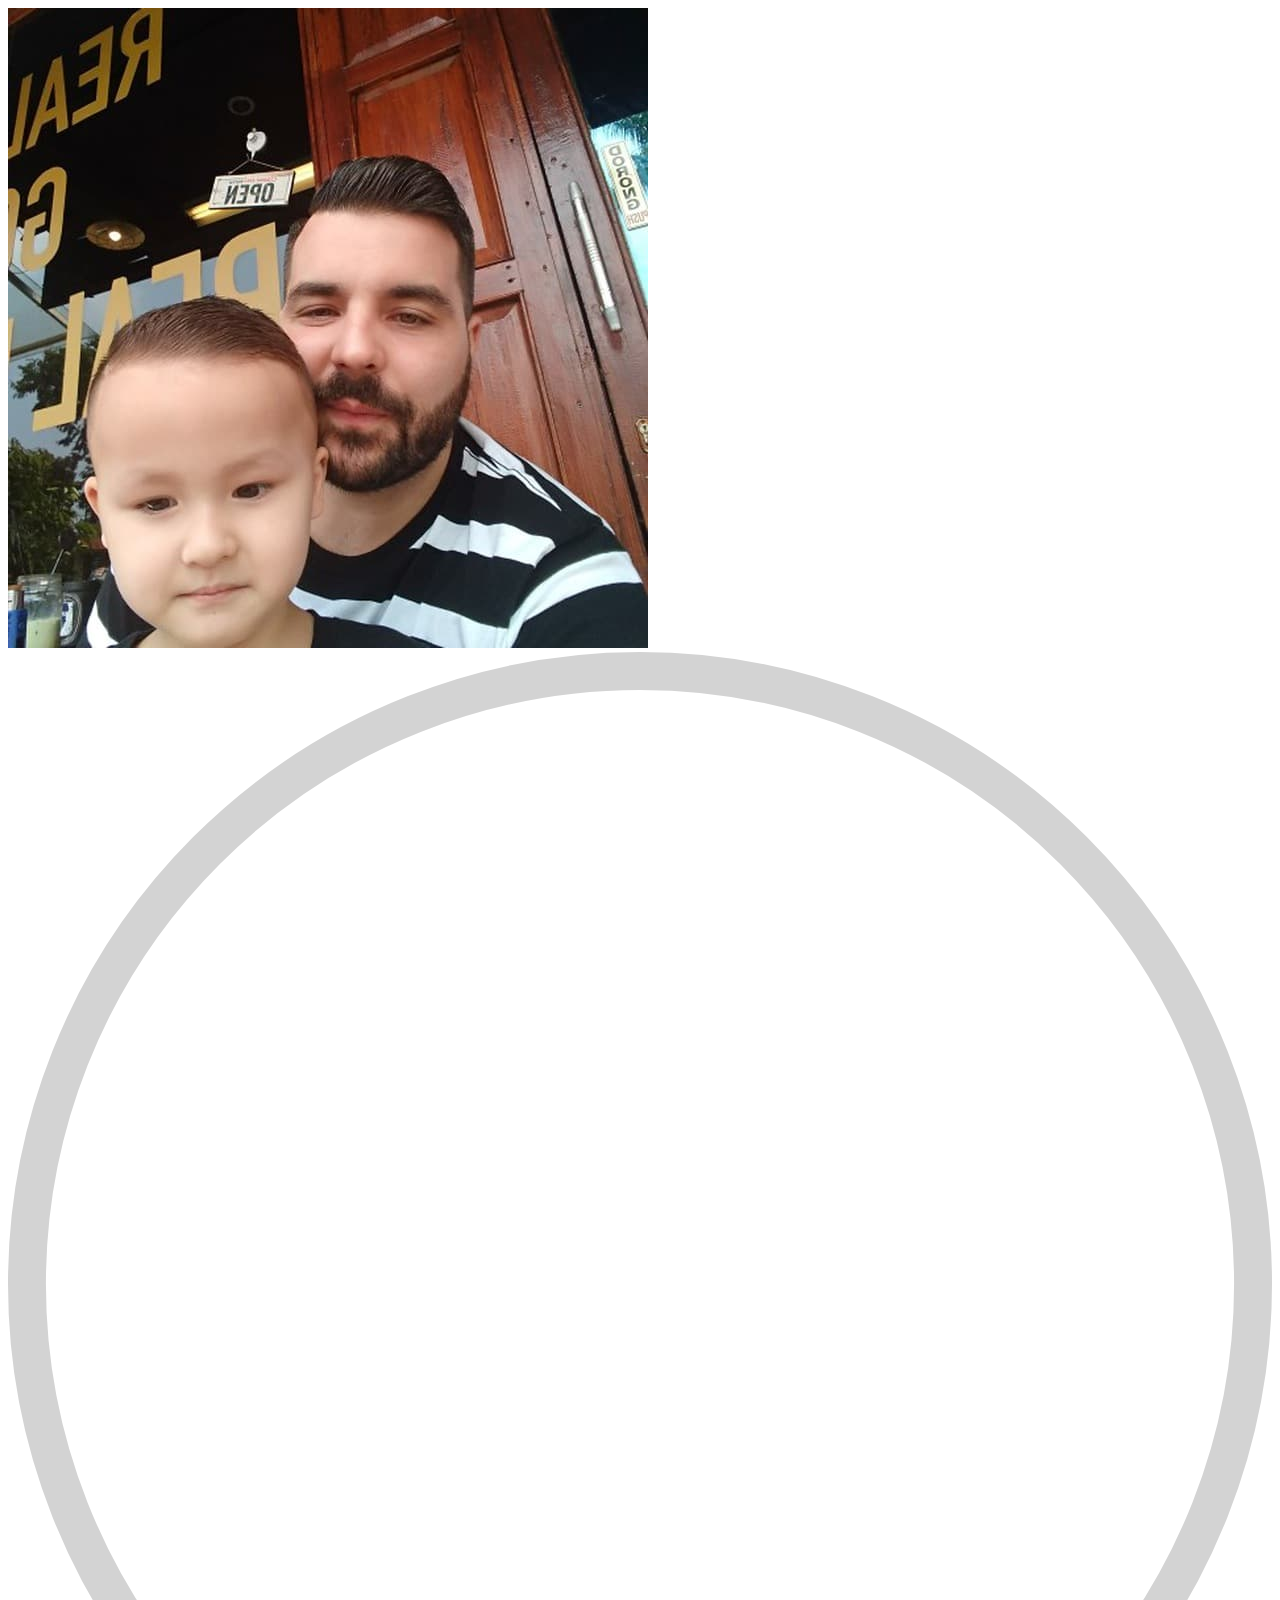
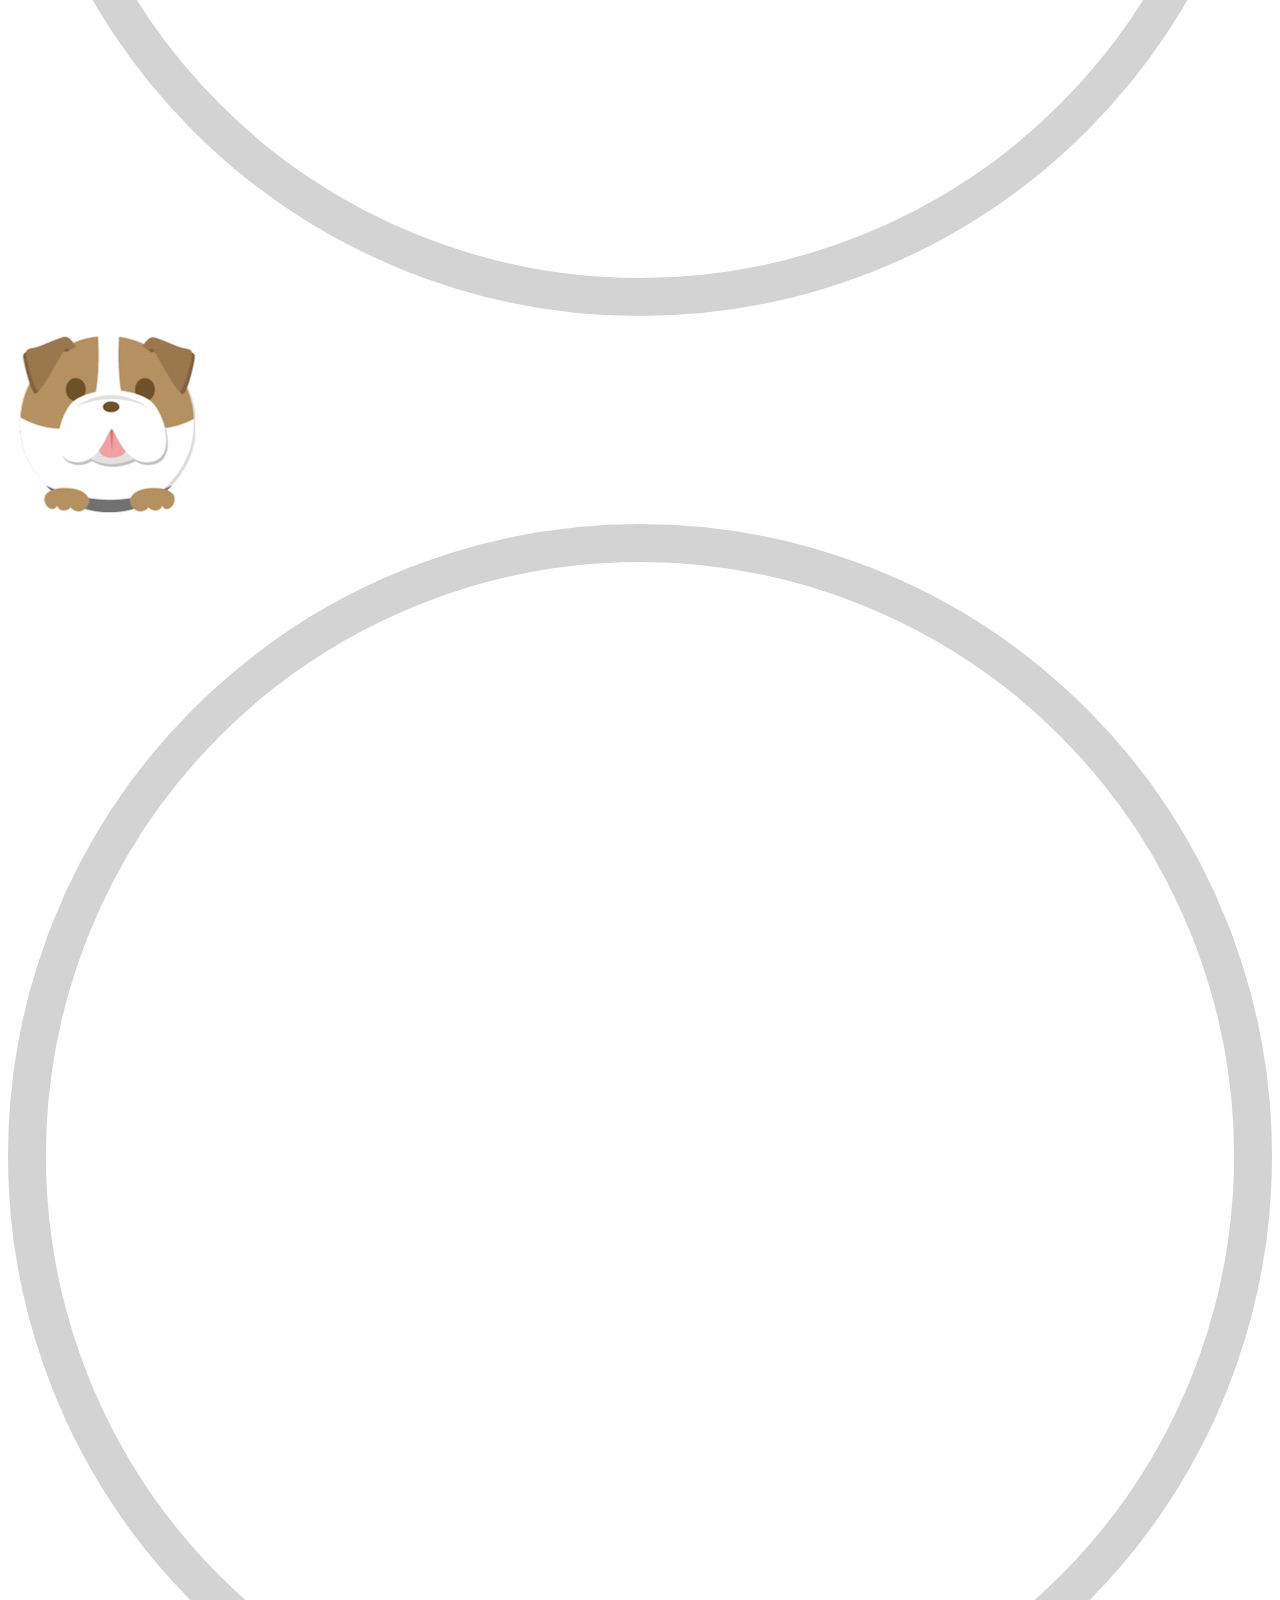
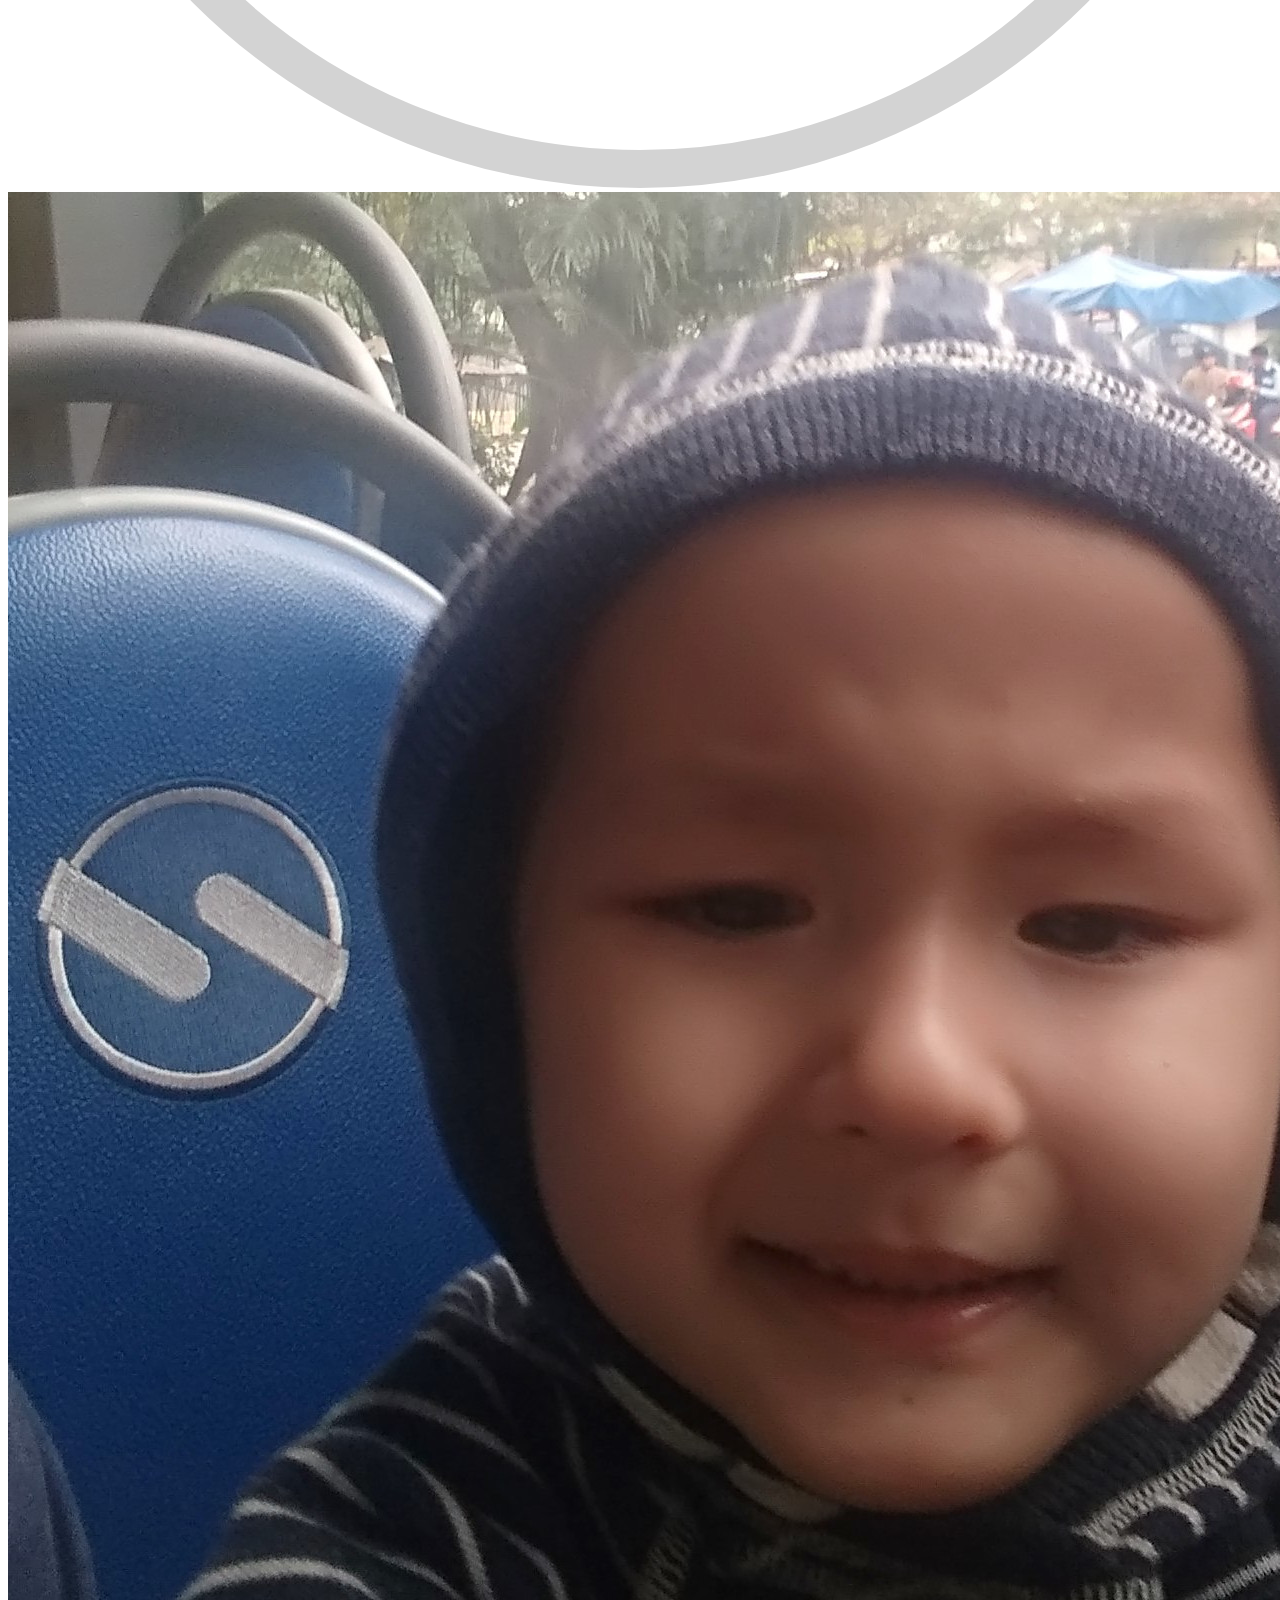
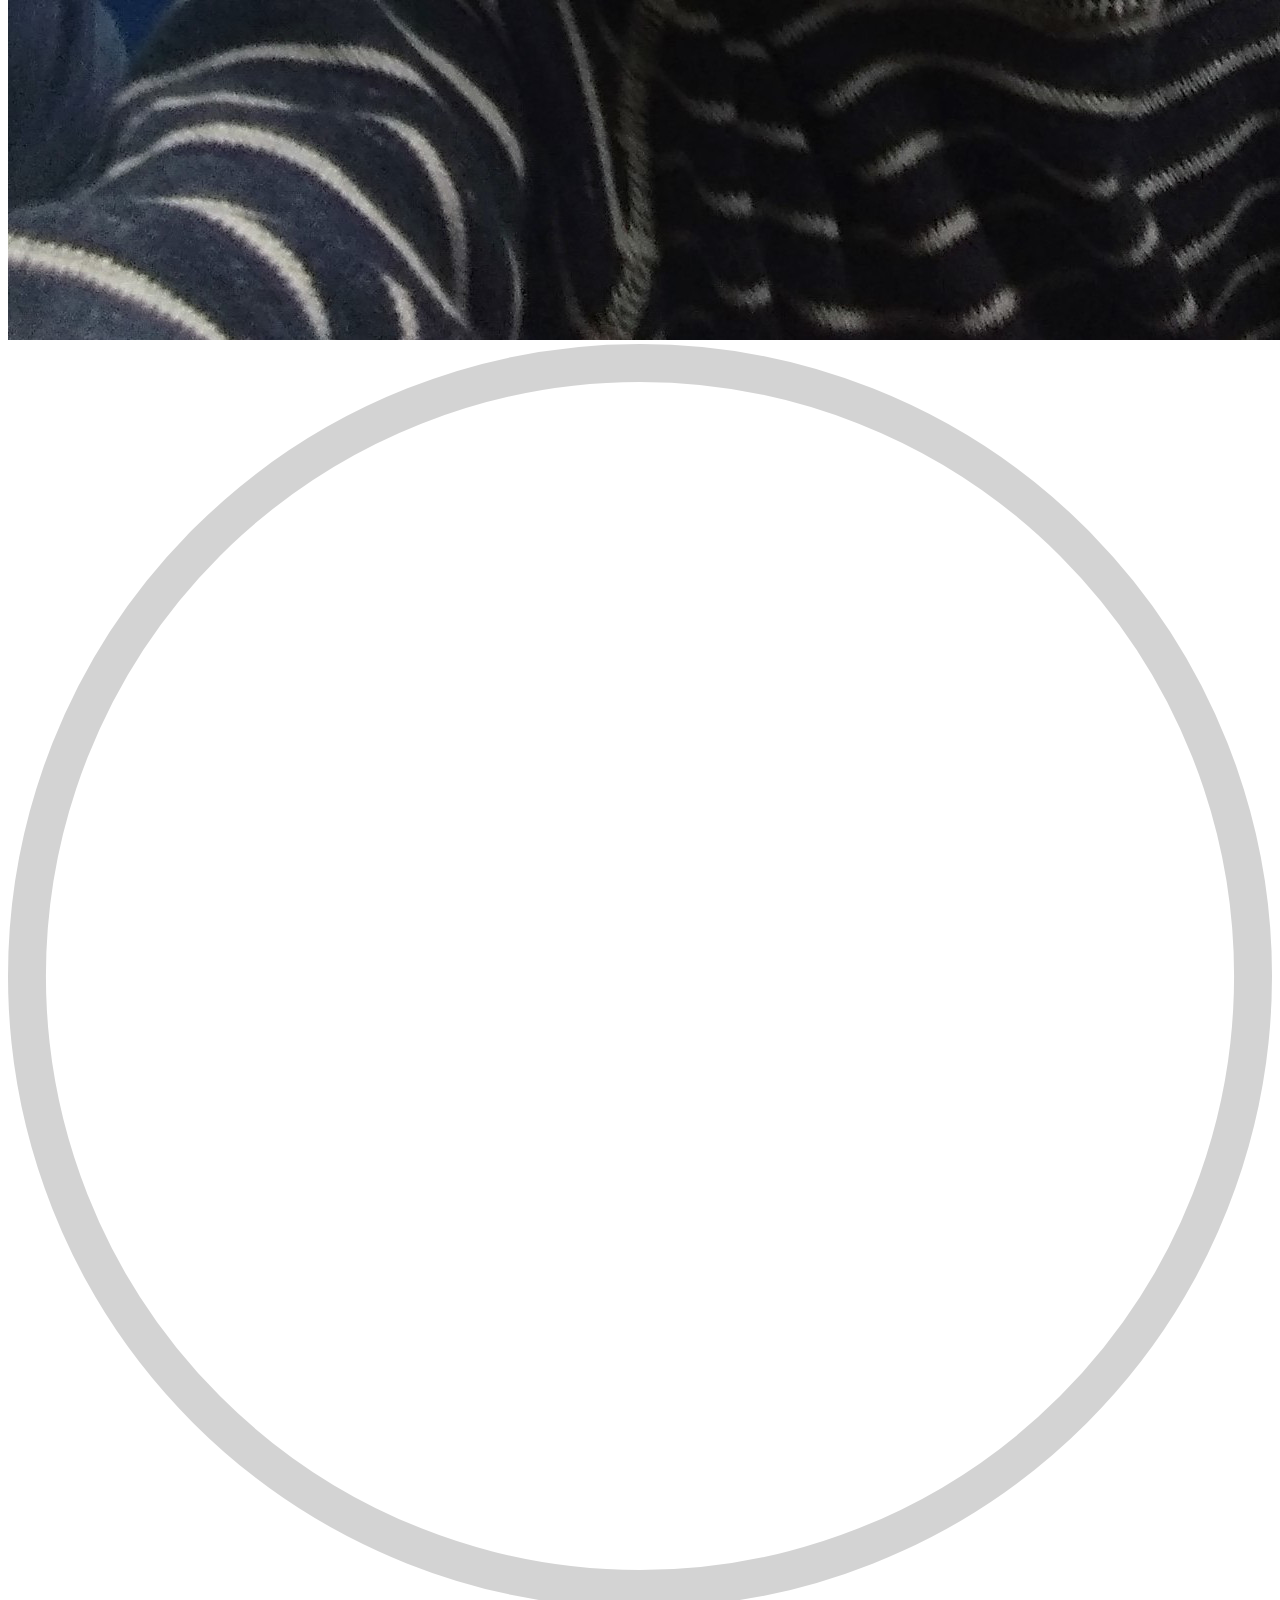
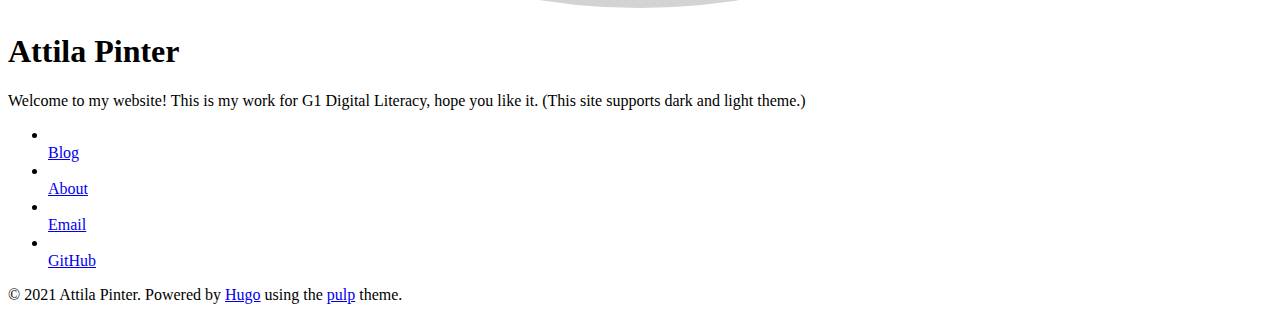
<file: index.html>
<!DOCTYPE html>
<html><head>
	<meta name="generator" content="Hugo 0.78.2" />
  <title>
      
          My Site
      
  </title>
  <meta charset="utf-8">
  <meta http-equiv="X-UA-Compatible" content="IE=edge">
  <meta name="viewport" content="width=device-width, initial-scale=1">
  <meta name="author" content="Attila Pinter" />
  <link rel="shortcut icon" type="image/x-icon" href="https://attilascp.github.io/img/favicon.ico">

  
  
  
  
  
  <link rel="stylesheet" href="https://attilascp.github.io/style.min.b7b9570f6f774933648cdbc6ce6fc2d2d448e20077ae7c61b5a59c6273a26a37.css" integrity="sha256-t7lXD293STNkjNvGzm/C0tRI4gB3rnxhtaWcYnOiajc=">
  
  
  
  <link rel="stylesheet" href="https://attilascp.github.io/style-dark.min.3fcb44d93d42323b116bad309a9f40af20f8f5a47470ef9dbf0528b41595b956.css" media="(prefers-color-scheme: dark)" integrity="sha256-P8tE2T1CMjsRa60wmp9AryD49aR0cO&#43;dvwUotBWVuVY=">
  <link rel="stylesheet" href="https://use.fontawesome.com/releases/v5.8.1/css/all.css" integrity="sha384-50oBUHEmvpQ+1lW4y57PTFmhCaXp0ML5d60M1M7uH2+nqUivzIebhndOJK28anvf" crossorigin="anonymous">

  
  

  <meta property="og:title" content="My Site" />
<meta property="og:description" content="" />
<meta property="og:type" content="website" />
<meta property="og:url" content="https://attilascp.github.io/" />
<meta property="og:updated_time" content="2021-04-10T00:00:00+00:00" />
<meta itemprop="name" content="My Site">
<meta itemprop="description" content="">
<meta name="twitter:card" content="summary"/>
<meta name="twitter:image" content="https://attilascp.github.io//img/avatar.jpg"/>
<meta name="twitter:title" content="My Site"/>
<meta name="twitter:description" content=""/>

  <!--[if lte IE 9]>
  <script src="https://cdnjs.cloudflare.com/ajax/libs/classlist/1.1.20170427/classList.min.js"></script>
  <![endif]-->

  <!--[if lt IE 9]>
  <script src="https://cdn.jsdelivr.net/npm/html5shiv@3.7.3/dist/html5shiv.min.js"></script>
  <script src="https://cdn.jsdelivr.net/npm/respond.js@1.4.2/dest/respond.min.js"></script>
  <![endif]-->

  
  
</head>
<body>
    <div id="profileContainer">
      <div id="profile">
        <header>
          
        <div class="row">
          <div class="column">
            <div class="avatar">
              <img class="avatarMask" src="https://attilascp.github.io/img/avatar3.jpg" alt="">
              <img src="https://attilascp.github.io/img/avatar-border.svg" class="avatar-border" alt="">
            </div>
          </div>
          <div class="column">
            <div class="avatar">
              <img class="avatarMask" src="https://attilascp.github.io/img/avatar.jpg" alt="">
              <img src="https://attilascp.github.io/img/avatar-border.svg" class="avatar-border" alt="">
            </div>
          </div>
          <div class="column">
            <div class="avatar">
              <img class="avatarMask" src="https://attilascp.github.io/img/avatar2.jpg" alt="">
              <img src="https://attilascp.github.io/img/avatar-border.svg" class="avatar-border" alt="">
            </div>
          </div>
        </div>
          
          <h1 class="author">Attila Pinter</h1>
        </header>
        
        <p>
          Welcome to my website! This is my work for G1 Digital Literacy, hope you like it. (This site supports dark and light theme.)
        </p>
        
        <nav>
          <ul>
            
            <li><a href="https://attilascp.github.io/blog/" aria-label="blog"><i class='fa fa-book-open fa-lg'></i><br>Blog</a></li>
            
            <li><a href="blog/about/" aria-label="about"><i class='fas fa-robot'></i><br>About</a></li>
            
            <li><a href="mailto:attila&#43;gitscp@citapersada.sch.id" aria-label="email"><i class='fas fa-rocket'></i><br>Email</a></li>
            
            <li><a href="https://github.com/attilascp" aria-label="github"><i class='fab fa-github fa-lg'></i><br>GitHub</a></li>
            
          </ul>
        </nav>
      </div>
    </div><footer>
  <p>
  &copy; 2021 Attila Pinter.
  Powered by <a href="https://gohugo.io/">Hugo</a>
  using the <a href="https://github.com/koirand/pulp/">pulp</a> theme.
  </p>
</footer>
</body>
</html>
</file>
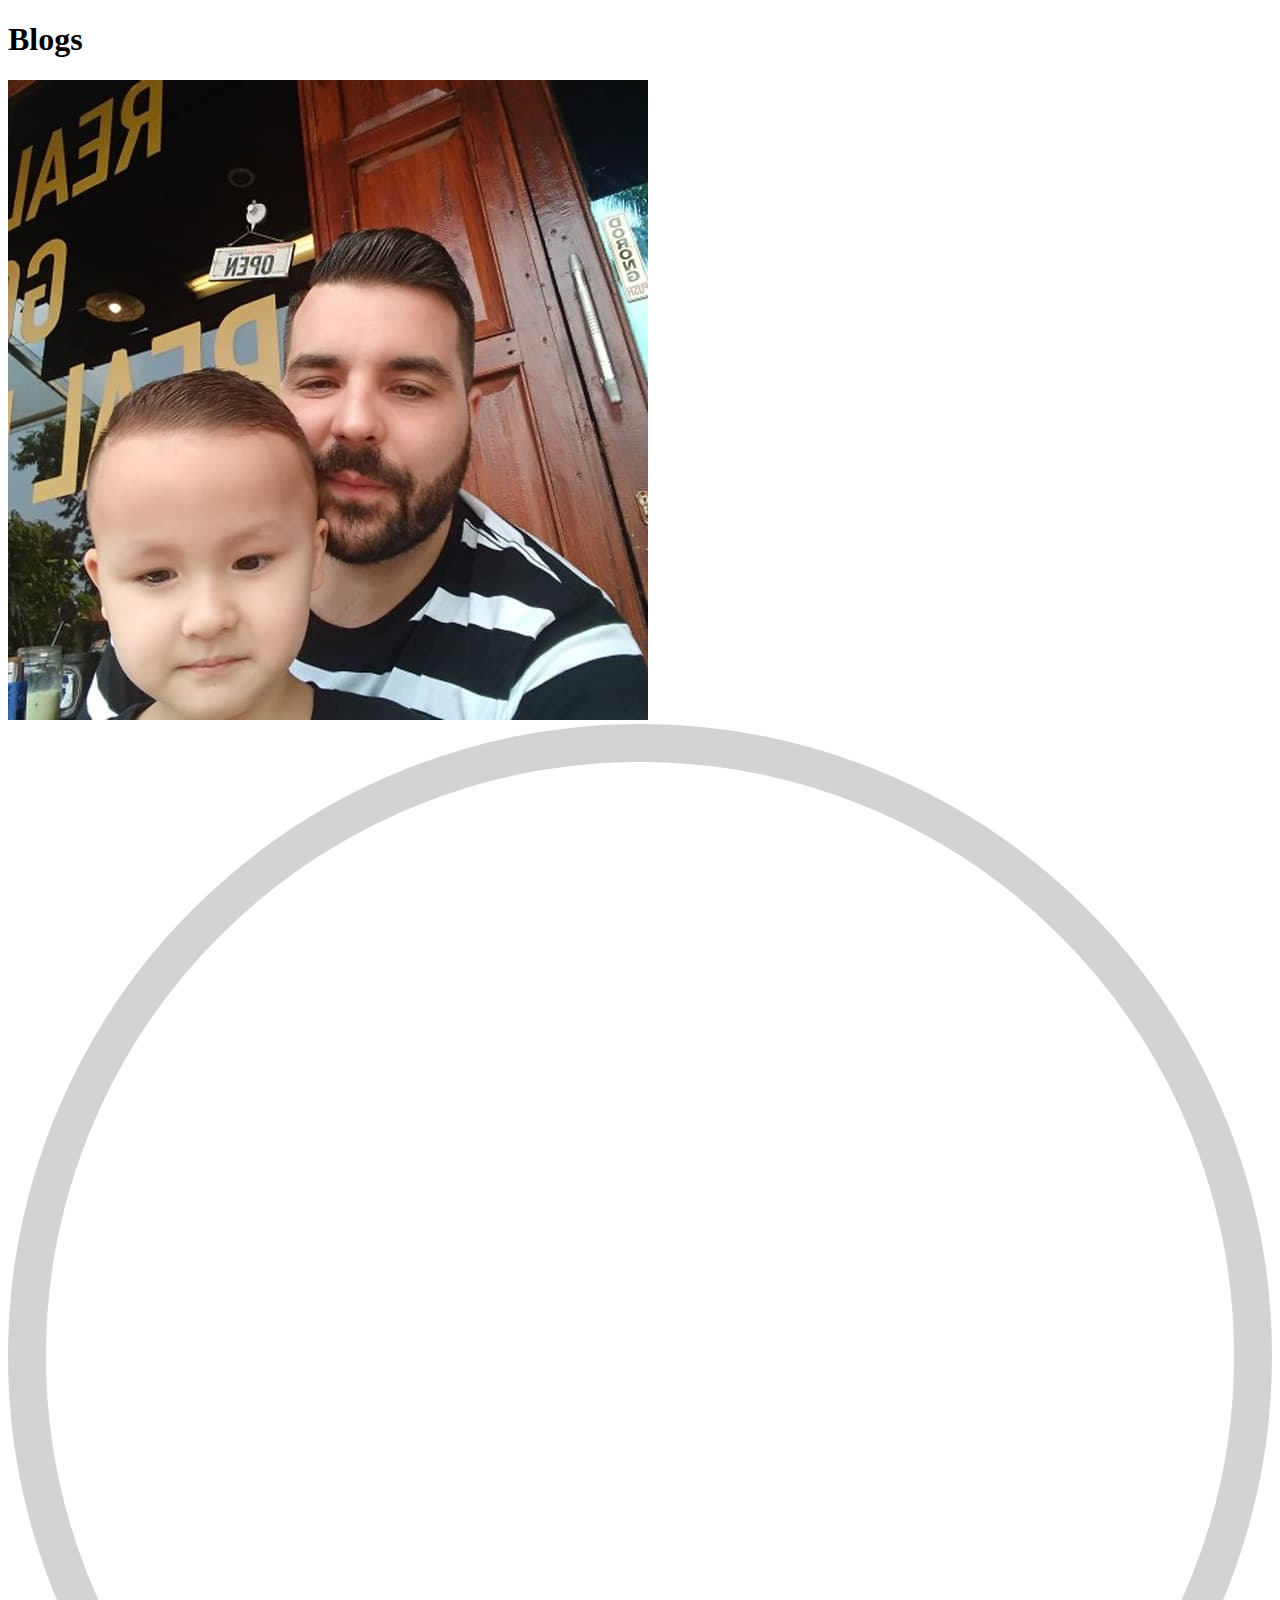
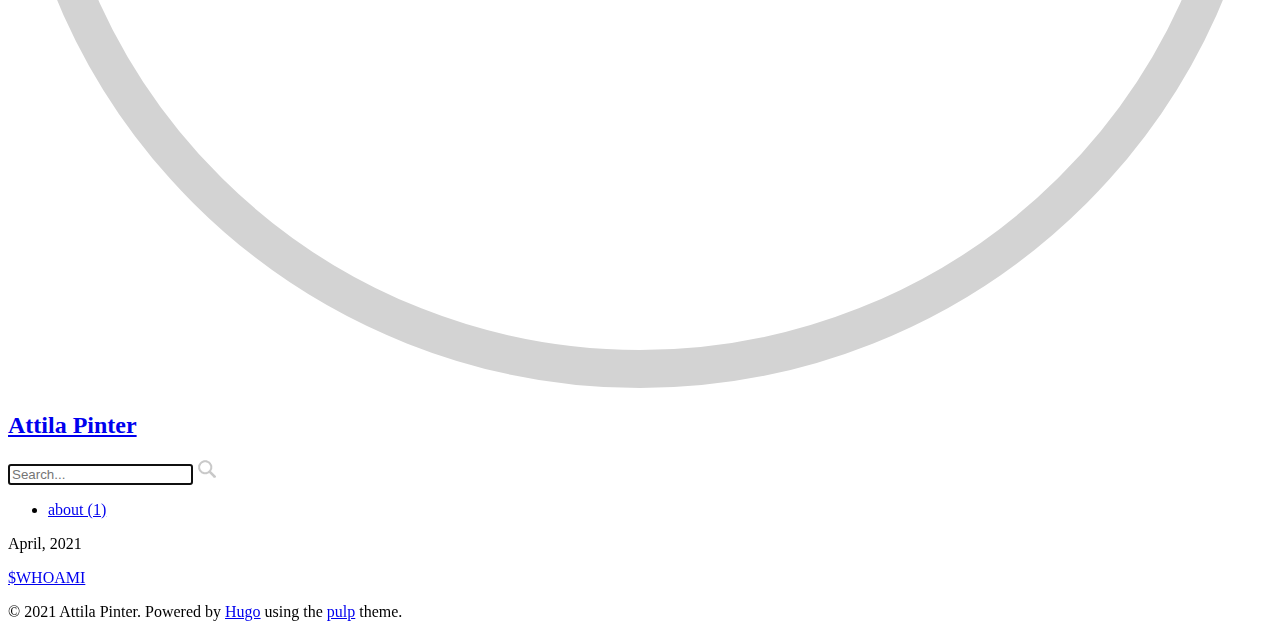
<file: blog/index.html>
<!DOCTYPE html>
<html>
  <head>
  <title>
      
          Blogs - My Site
      
  </title>
  <meta charset="utf-8">
  <meta http-equiv="X-UA-Compatible" content="IE=edge">
  <meta name="viewport" content="width=device-width, initial-scale=1">
  <meta name="author" content="Attila Pinter" />
  <link rel="shortcut icon" type="image/x-icon" href="https://attilascp.github.io/img/favicon.ico">

  
  
  
  
  
  <link rel="stylesheet" href="https://attilascp.github.io/style.min.b7b9570f6f774933648cdbc6ce6fc2d2d448e20077ae7c61b5a59c6273a26a37.css" integrity="sha256-t7lXD293STNkjNvGzm/C0tRI4gB3rnxhtaWcYnOiajc=">
  
  
  
  <link rel="stylesheet" href="https://attilascp.github.io/style-dark.min.3fcb44d93d42323b116bad309a9f40af20f8f5a47470ef9dbf0528b41595b956.css" media="(prefers-color-scheme: dark)" integrity="sha256-P8tE2T1CMjsRa60wmp9AryD49aR0cO&#43;dvwUotBWVuVY=">
  <link rel="stylesheet" href="https://use.fontawesome.com/releases/v5.8.1/css/all.css" integrity="sha384-50oBUHEmvpQ+1lW4y57PTFmhCaXp0ML5d60M1M7uH2+nqUivzIebhndOJK28anvf" crossorigin="anonymous">

  
  

  <meta property="og:title" content="Blogs" />
<meta property="og:description" content="" />
<meta property="og:type" content="website" />
<meta property="og:url" content="https://attilascp.github.io/blog/" />
<meta property="og:updated_time" content="2021-04-10T00:00:00+00:00" />
<meta itemprop="name" content="Blogs">
<meta itemprop="description" content="">
<meta name="twitter:card" content="summary"/>
<meta name="twitter:image" content="https://attilascp.github.io//img/avatar.jpg"/>
<meta name="twitter:title" content="Blogs"/>
<meta name="twitter:description" content=""/>

  <!--[if lte IE 9]>
  <script src="https://cdnjs.cloudflare.com/ajax/libs/classlist/1.1.20170427/classList.min.js"></script>
  <![endif]-->

  <!--[if lt IE 9]>
  <script src="https://cdn.jsdelivr.net/npm/html5shiv@3.7.3/dist/html5shiv.min.js"></script>
  <script src="https://cdn.jsdelivr.net/npm/respond.js@1.4.2/dest/respond.min.js"></script>
  <![endif]-->

  
  
</head>

  <body>
    
  <h1>Blogs</h1>
  <header>
  
  <div class="avatar">
    <img class="avatarMask" src="https://attilascp.github.io//img/avatar3.jpg" alt="">
    <a href="https://attilascp.github.io/"><img class="avatar-border" src="https://attilascp.github.io//img/avatar-border.svg" alt=""></a>
  </div>
  
  <h2><a class="author" href="https://attilascp.github.io/">Attila Pinter</a></h2>
</header>

  
  <div id="searchBox">
    <input type="text" id="searchBoxInput" placeholder="Search..." />
    <img id="searchBoxIcon" src="https://attilascp.github.io//img/search.png" />
  </div>
  
  <div id="searchResults"></div>
  
  <div id="tags">
    <ul>
      
        <li><a href="https://attilascp.github.io/tags/about/">about (1)</a></li>
      
    </ul>
  </div>
  
  <div id="contentsList">
    
    
    
    <p class="date">April, 2021</p>
    
      <p><a href="https://attilascp.github.io/blog/about/">$WHOAMI</a></p>
    
    
  </div>
  <footer>
  <p>
  &copy; 2021 Attila Pinter.
  Powered by <a href="https://gohugo.io/">Hugo</a>
  using the <a href="https://github.com/koirand/pulp/">pulp</a> theme.
  </p>
</footer>

  
  
  
  
  
  <script src="https://attilascp.github.io/bundle.min.65ae36b1a05345f3dd14ac000e123bc2c9cd2d5f61a54acc740edf56c8a91781.js"></script>

  </body>
</html>
</file>
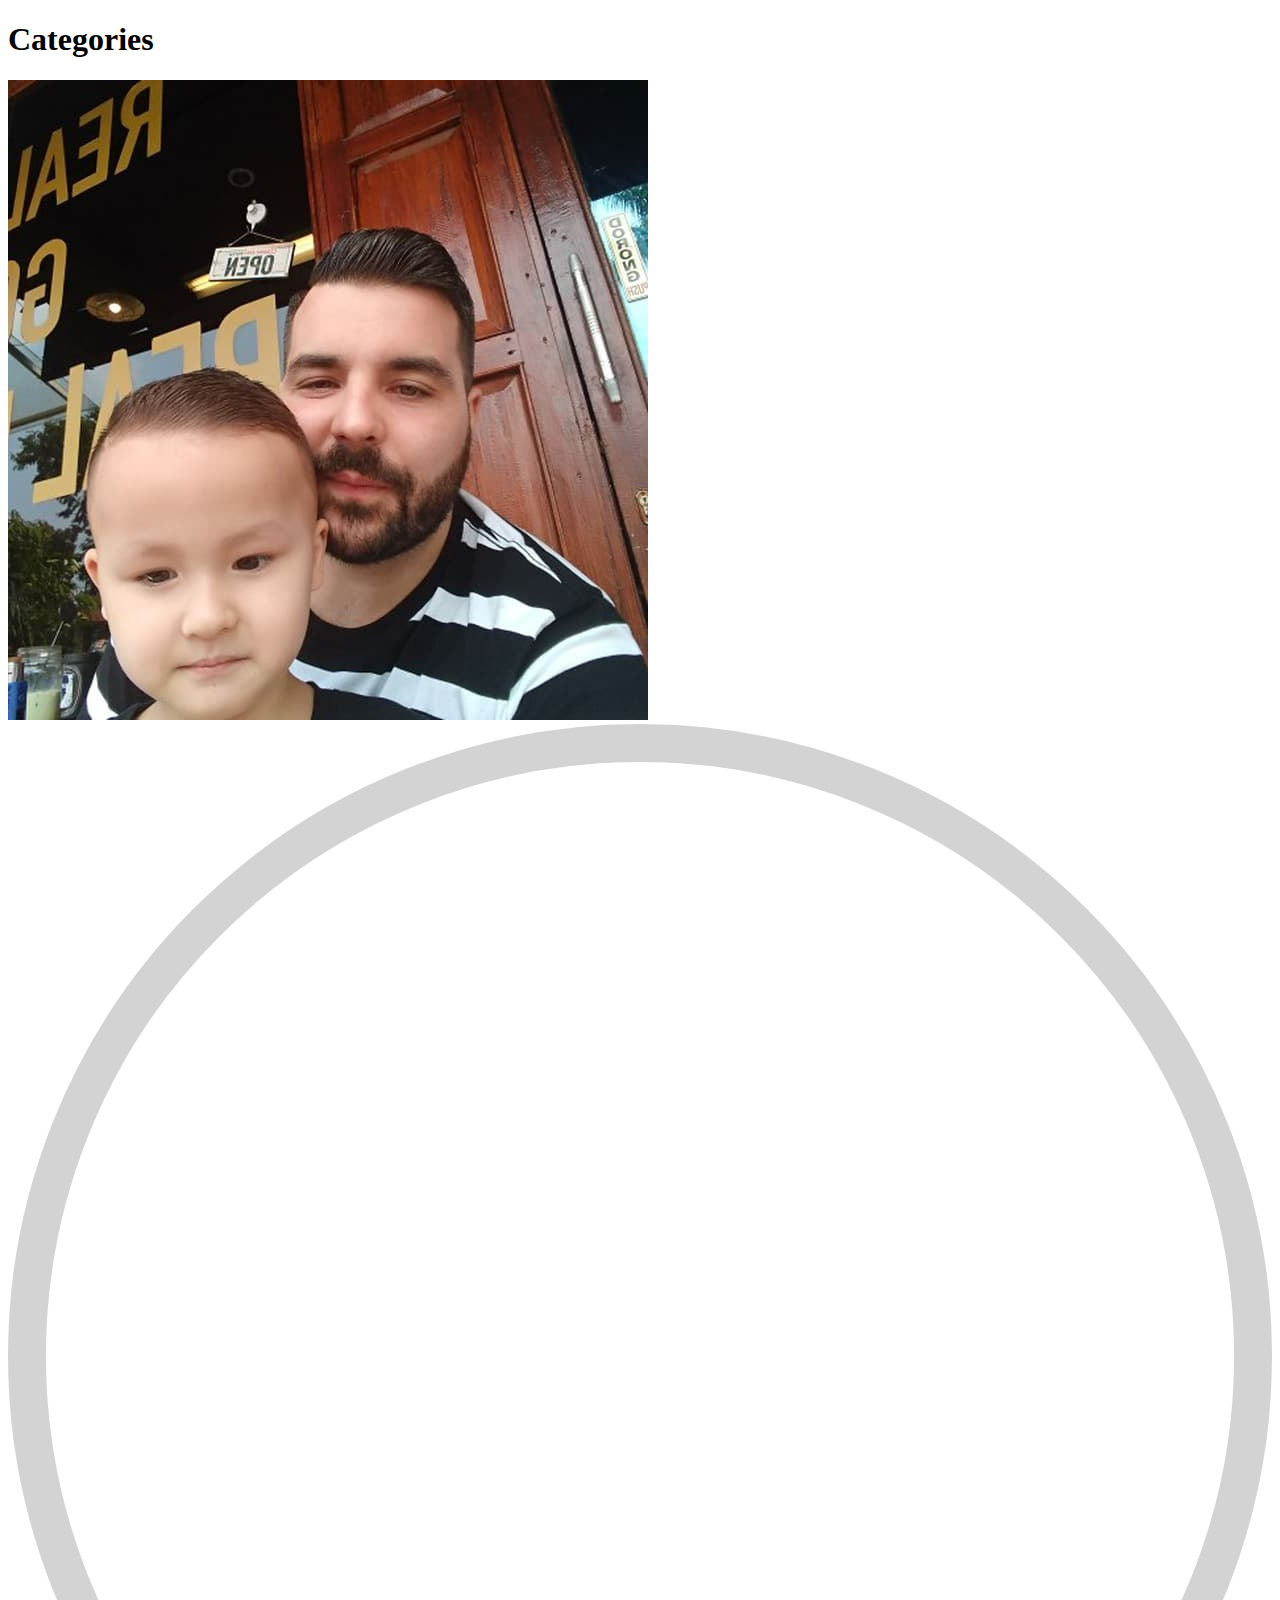
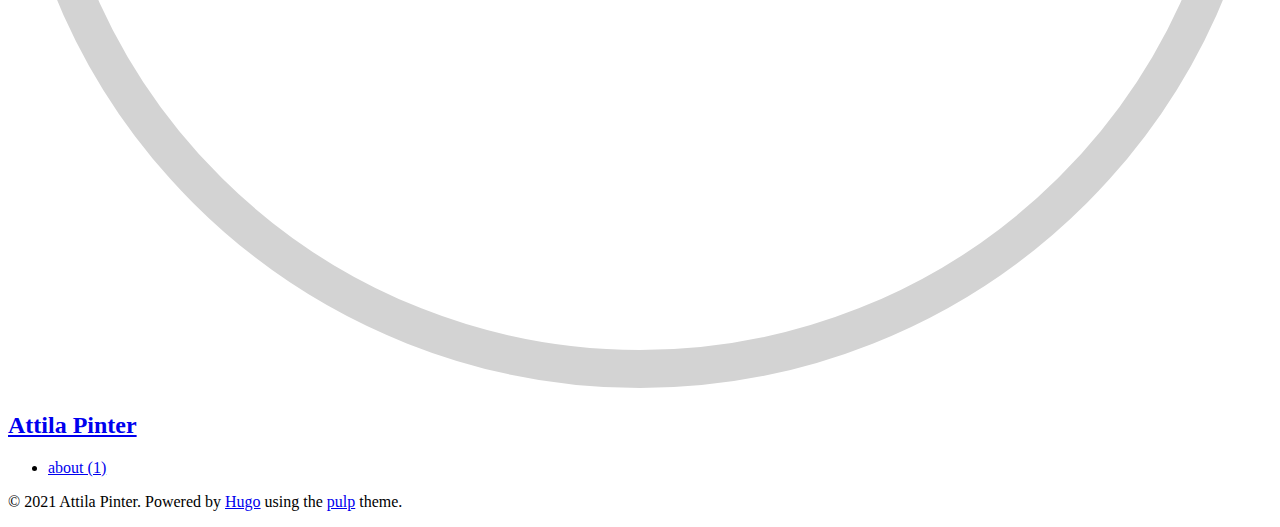
<file: categories/index.html>
<!DOCTYPE html>
<html>
  <head>
  <title>
      
          Categories - My Site
      
  </title>
  <meta charset="utf-8">
  <meta http-equiv="X-UA-Compatible" content="IE=edge">
  <meta name="viewport" content="width=device-width, initial-scale=1">
  <meta name="author" content="Attila Pinter" />
  <link rel="shortcut icon" type="image/x-icon" href="https://attilascp.github.io/img/favicon.ico">

  
  
  
  
  
  <link rel="stylesheet" href="https://attilascp.github.io/style.min.b7b9570f6f774933648cdbc6ce6fc2d2d448e20077ae7c61b5a59c6273a26a37.css" integrity="sha256-t7lXD293STNkjNvGzm/C0tRI4gB3rnxhtaWcYnOiajc=">
  
  
  
  <link rel="stylesheet" href="https://attilascp.github.io/style-dark.min.3fcb44d93d42323b116bad309a9f40af20f8f5a47470ef9dbf0528b41595b956.css" media="(prefers-color-scheme: dark)" integrity="sha256-P8tE2T1CMjsRa60wmp9AryD49aR0cO&#43;dvwUotBWVuVY=">
  <link rel="stylesheet" href="https://use.fontawesome.com/releases/v5.8.1/css/all.css" integrity="sha384-50oBUHEmvpQ+1lW4y57PTFmhCaXp0ML5d60M1M7uH2+nqUivzIebhndOJK28anvf" crossorigin="anonymous">

  
  

  <meta property="og:title" content="Categories" />
<meta property="og:description" content="" />
<meta property="og:type" content="website" />
<meta property="og:url" content="https://attilascp.github.io/categories/" />

<meta itemprop="name" content="Categories">
<meta itemprop="description" content="">
<meta name="twitter:card" content="summary"/>
<meta name="twitter:image" content="https://attilascp.github.io//img/avatar.jpg"/>
<meta name="twitter:title" content="Categories"/>
<meta name="twitter:description" content=""/>

  <!--[if lte IE 9]>
  <script src="https://cdnjs.cloudflare.com/ajax/libs/classlist/1.1.20170427/classList.min.js"></script>
  <![endif]-->

  <!--[if lt IE 9]>
  <script src="https://cdn.jsdelivr.net/npm/html5shiv@3.7.3/dist/html5shiv.min.js"></script>
  <script src="https://cdn.jsdelivr.net/npm/respond.js@1.4.2/dest/respond.min.js"></script>
  <![endif]-->

  
  
</head>

  <body>
    
  <h1>Categories</h1>
  <header>
  
  <div class="avatar">
    <img class="avatarMask" src="https://attilascp.github.io//img/avatar3.jpg" alt="">
    <a href="https://attilascp.github.io/"><img class="avatar-border" src="https://attilascp.github.io//img/avatar-border.svg" alt=""></a>
  </div>
  
  <h2><a class="author" href="https://attilascp.github.io/">Attila Pinter</a></h2>
</header>

  
  <div id="tags">
    <ul>
      
        <li><a href="https://attilascp.github.io/tags/about/">about (1)</a></li>
      
    </ul>
  </div>
  <footer>
  <p>
  &copy; 2021 Attila Pinter.
  Powered by <a href="https://gohugo.io/">Hugo</a>
  using the <a href="https://github.com/koirand/pulp/">pulp</a> theme.
  </p>
</footer>


  </body>
</html>
</file>
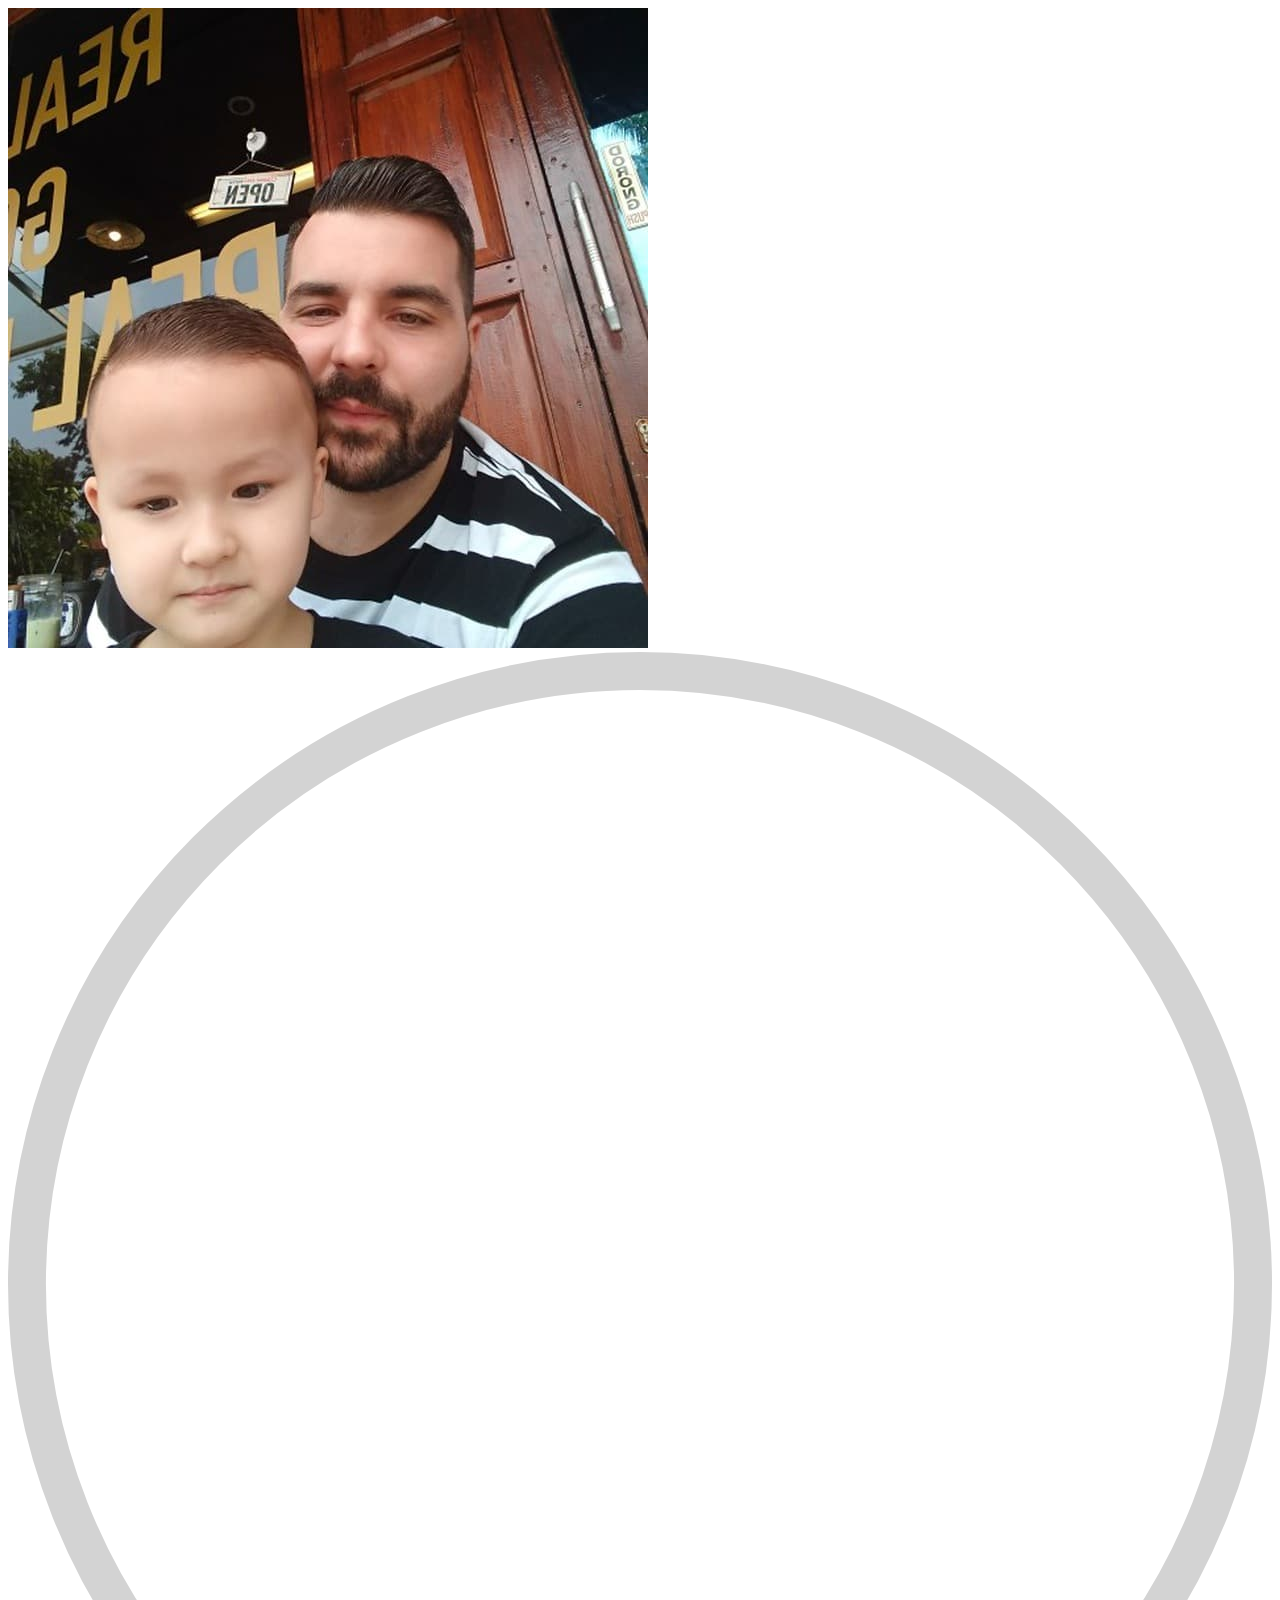
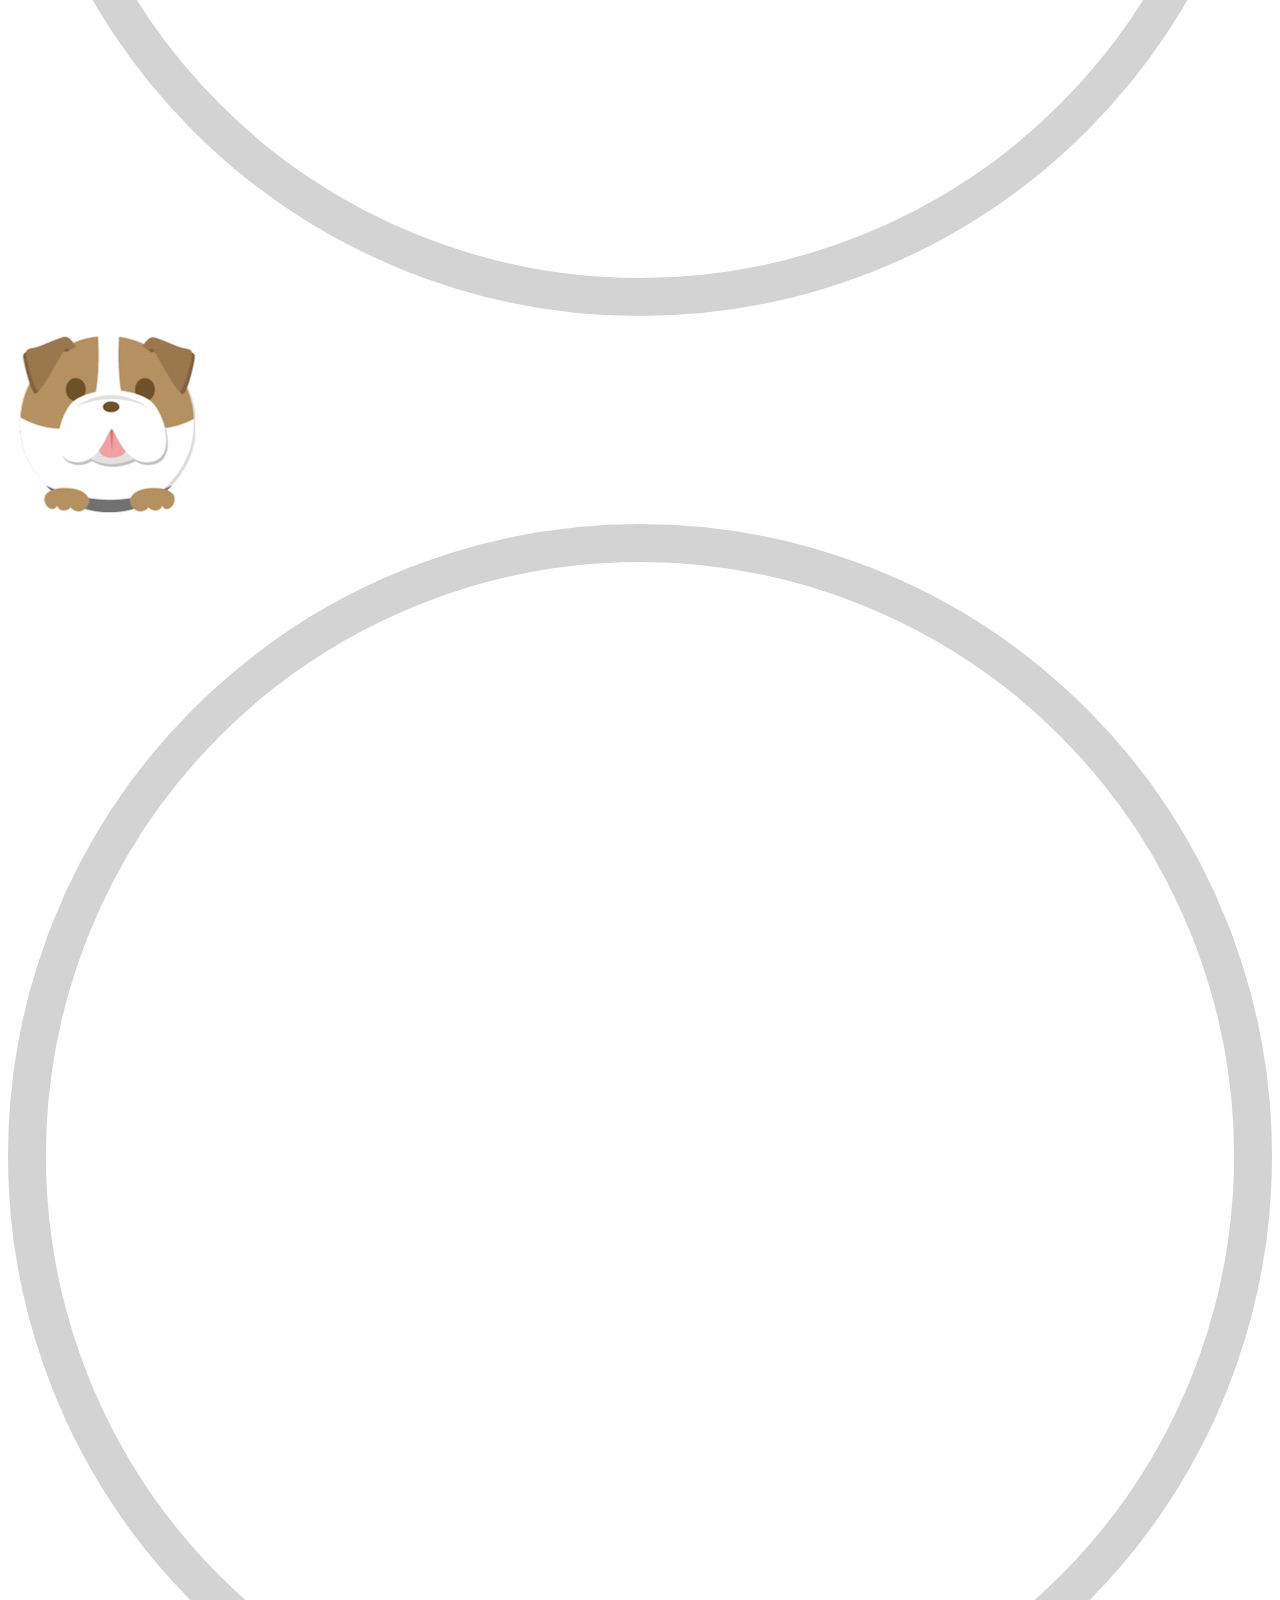
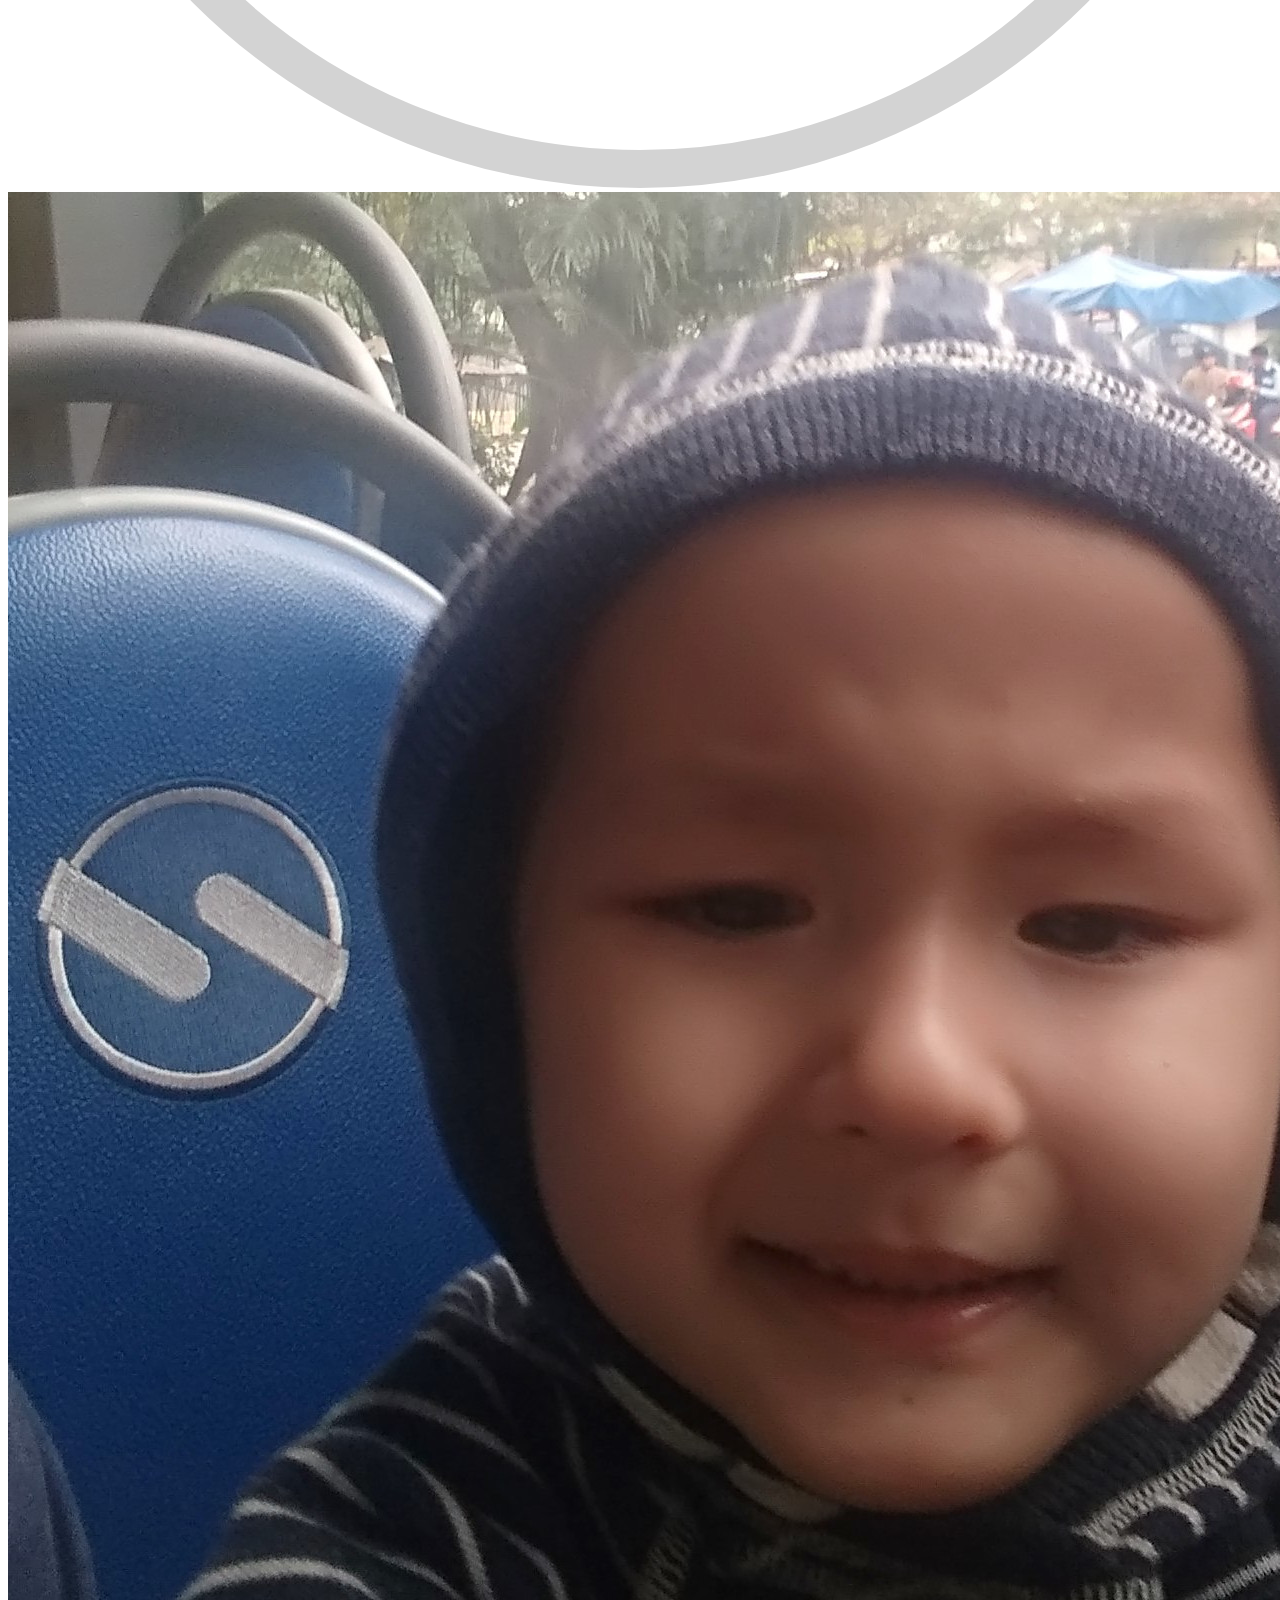
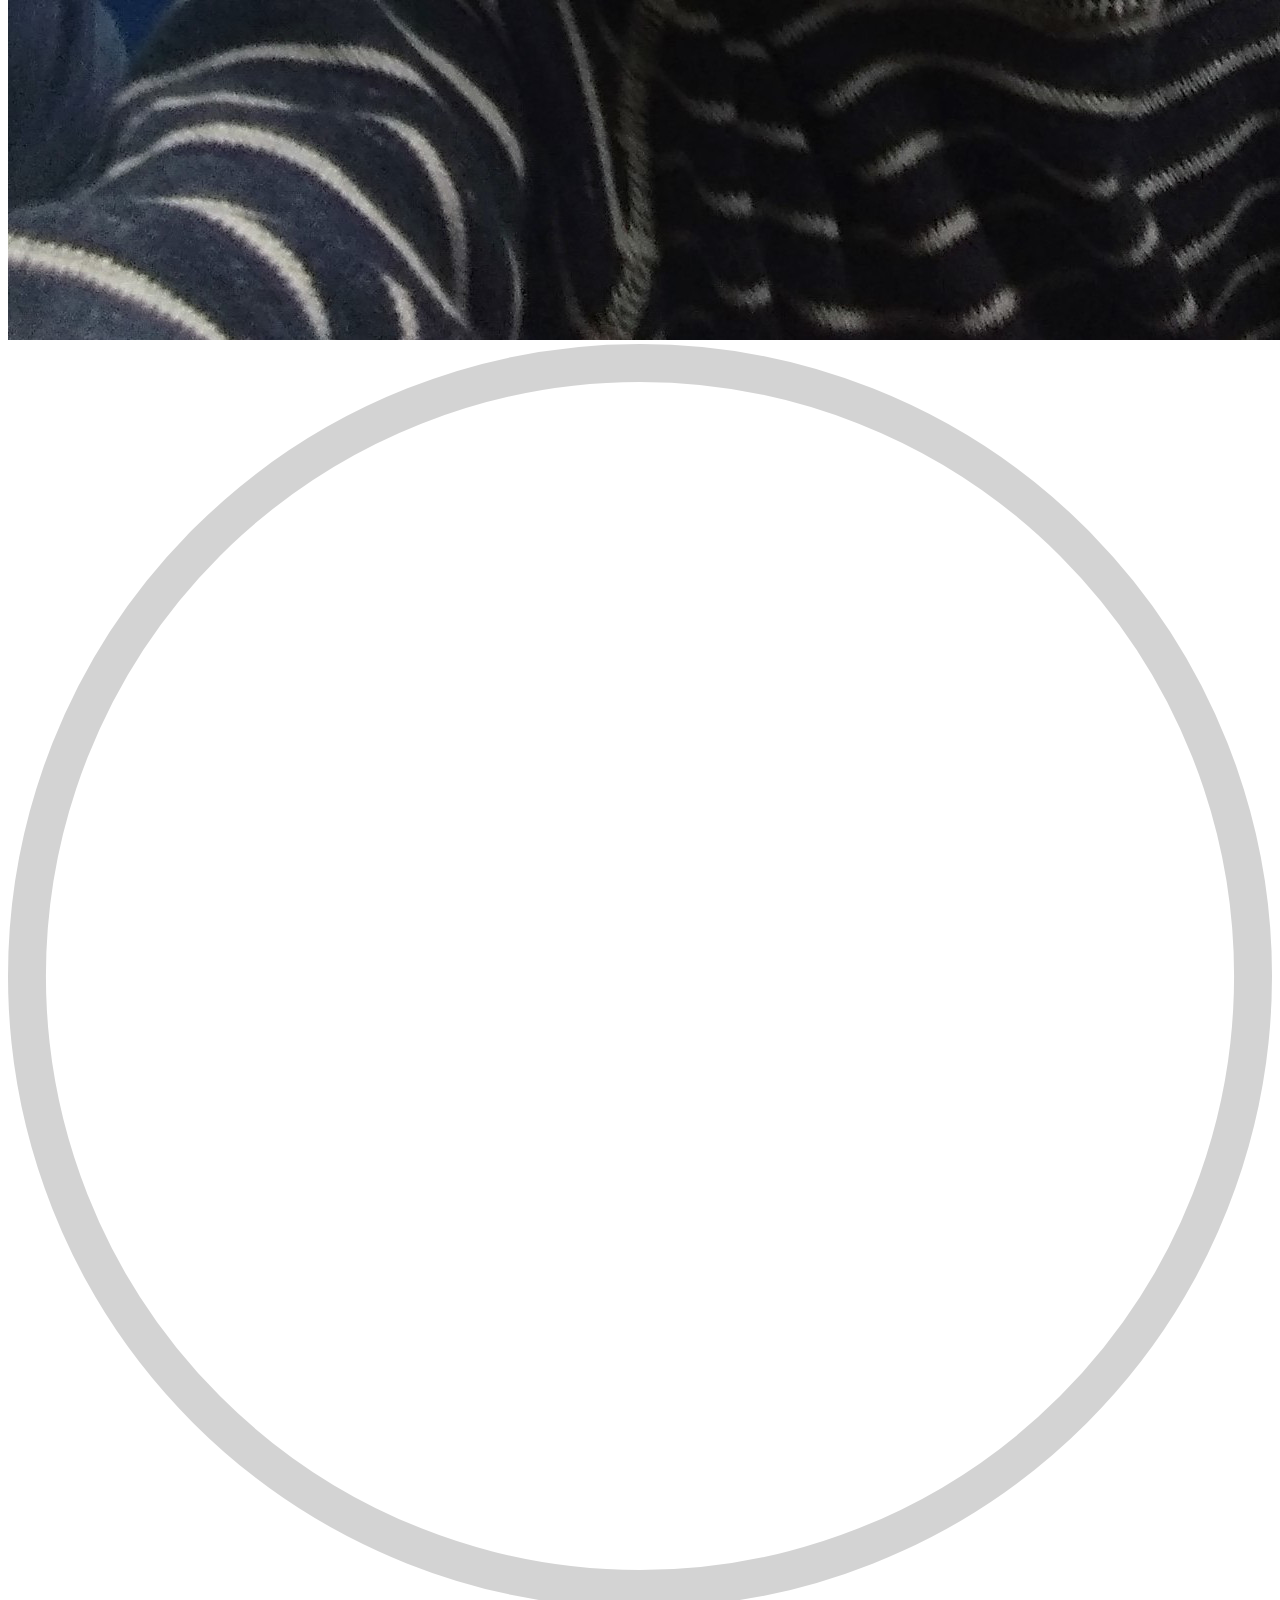
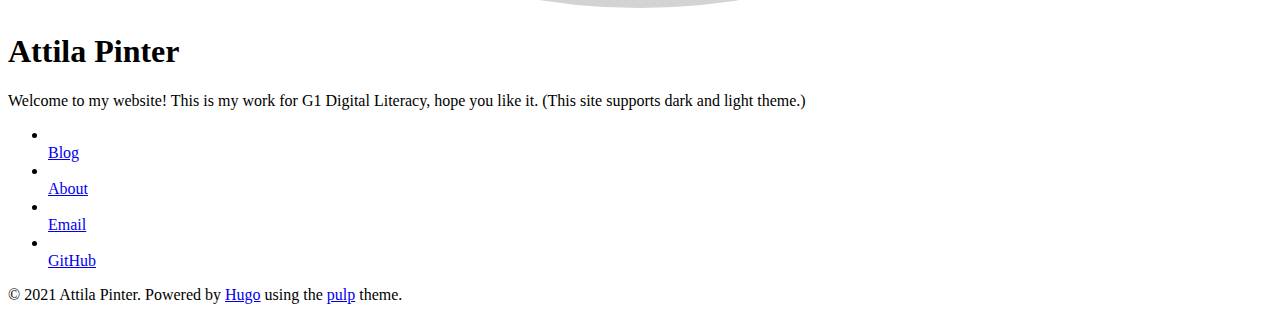
<file: public/index.html>
<!DOCTYPE html>
<html><head>
	<meta name="generator" content="Hugo 0.78.2" />
  <title>
      
          My Site
      
  </title>
  <meta charset="utf-8">
  <meta http-equiv="X-UA-Compatible" content="IE=edge">
  <meta name="viewport" content="width=device-width, initial-scale=1">
  <meta name="author" content="Attila Pinter" />
  <link rel="shortcut icon" type="image/x-icon" href="https://attilascp.github.io/img/favicon.ico">

  
  
  
  
  
  <link rel="stylesheet" href="https://attilascp.github.io/style.min.b7b9570f6f774933648cdbc6ce6fc2d2d448e20077ae7c61b5a59c6273a26a37.css" integrity="sha256-t7lXD293STNkjNvGzm/C0tRI4gB3rnxhtaWcYnOiajc=">
  
  
  
  <link rel="stylesheet" href="https://attilascp.github.io/style-dark.min.3fcb44d93d42323b116bad309a9f40af20f8f5a47470ef9dbf0528b41595b956.css" media="(prefers-color-scheme: dark)" integrity="sha256-P8tE2T1CMjsRa60wmp9AryD49aR0cO&#43;dvwUotBWVuVY=">
  <link rel="stylesheet" href="https://use.fontawesome.com/releases/v5.8.1/css/all.css" integrity="sha384-50oBUHEmvpQ+1lW4y57PTFmhCaXp0ML5d60M1M7uH2+nqUivzIebhndOJK28anvf" crossorigin="anonymous">

  
  

  <meta property="og:title" content="My Site" />
<meta property="og:description" content="" />
<meta property="og:type" content="website" />
<meta property="og:url" content="https://attilascp.github.io/" />
<meta property="og:updated_time" content="2021-04-10T00:00:00+00:00" />
<meta itemprop="name" content="My Site">
<meta itemprop="description" content="">
<meta name="twitter:card" content="summary"/>
<meta name="twitter:image" content="https://attilascp.github.io//img/avatar.jpg"/>
<meta name="twitter:title" content="My Site"/>
<meta name="twitter:description" content=""/>

  <!--[if lte IE 9]>
  <script src="https://cdnjs.cloudflare.com/ajax/libs/classlist/1.1.20170427/classList.min.js"></script>
  <![endif]-->

  <!--[if lt IE 9]>
  <script src="https://cdn.jsdelivr.net/npm/html5shiv@3.7.3/dist/html5shiv.min.js"></script>
  <script src="https://cdn.jsdelivr.net/npm/respond.js@1.4.2/dest/respond.min.js"></script>
  <![endif]-->

  
  
</head>
<body>
    <div id="profileContainer">
      <div id="profile">
        <header>
          
        <div class="row">
          <div class="column">
            <div class="avatar">
              <img class="avatarMask" src="https://attilascp.github.io/img/avatar3.jpg" alt="">
              <img src="https://attilascp.github.io/img/avatar-border.svg" class="avatar-border" alt="">
            </div>
          </div>
          <div class="column">
            <div class="avatar">
              <img class="avatarMask" src="https://attilascp.github.io/img/avatar.jpg" alt="">
              <img src="https://attilascp.github.io/img/avatar-border.svg" class="avatar-border" alt="">
            </div>
          </div>
          <div class="column">
            <div class="avatar">
              <img class="avatarMask" src="https://attilascp.github.io/img/avatar2.jpg" alt="">
              <img src="https://attilascp.github.io/img/avatar-border.svg" class="avatar-border" alt="">
            </div>
          </div>
        </div>
          
          <h1 class="author">Attila Pinter</h1>
        </header>
        
        <p>
          Welcome to my website! This is my work for G1 Digital Literacy, hope you like it. (This site supports dark and light theme.)
        </p>
        
        <nav>
          <ul>
            
            <li><a href="https://attilascp.github.io/blog/" aria-label="blog"><i class='fa fa-book-open fa-lg'></i><br>Blog</a></li>
            
            <li><a href="blog/about/" aria-label="about"><i class='fas fa-robot'></i><br>About</a></li>
            
            <li><a href="mailto:attila&#43;gitscp@citapersada.sch.id" aria-label="email"><i class='fas fa-rocket'></i><br>Email</a></li>
            
            <li><a href="https://github.com/username" aria-label="github"><i class='fab fa-github fa-lg'></i><br>GitHub</a></li>
            
          </ul>
        </nav>
      </div>
    </div><footer>
  <p>
  &copy; 2021 Attila Pinter.
  Powered by <a href="https://gohugo.io/">Hugo</a>
  using the <a href="https://github.com/koirand/pulp/">pulp</a> theme.
  </p>
</footer>
</body>
</html>
</file>
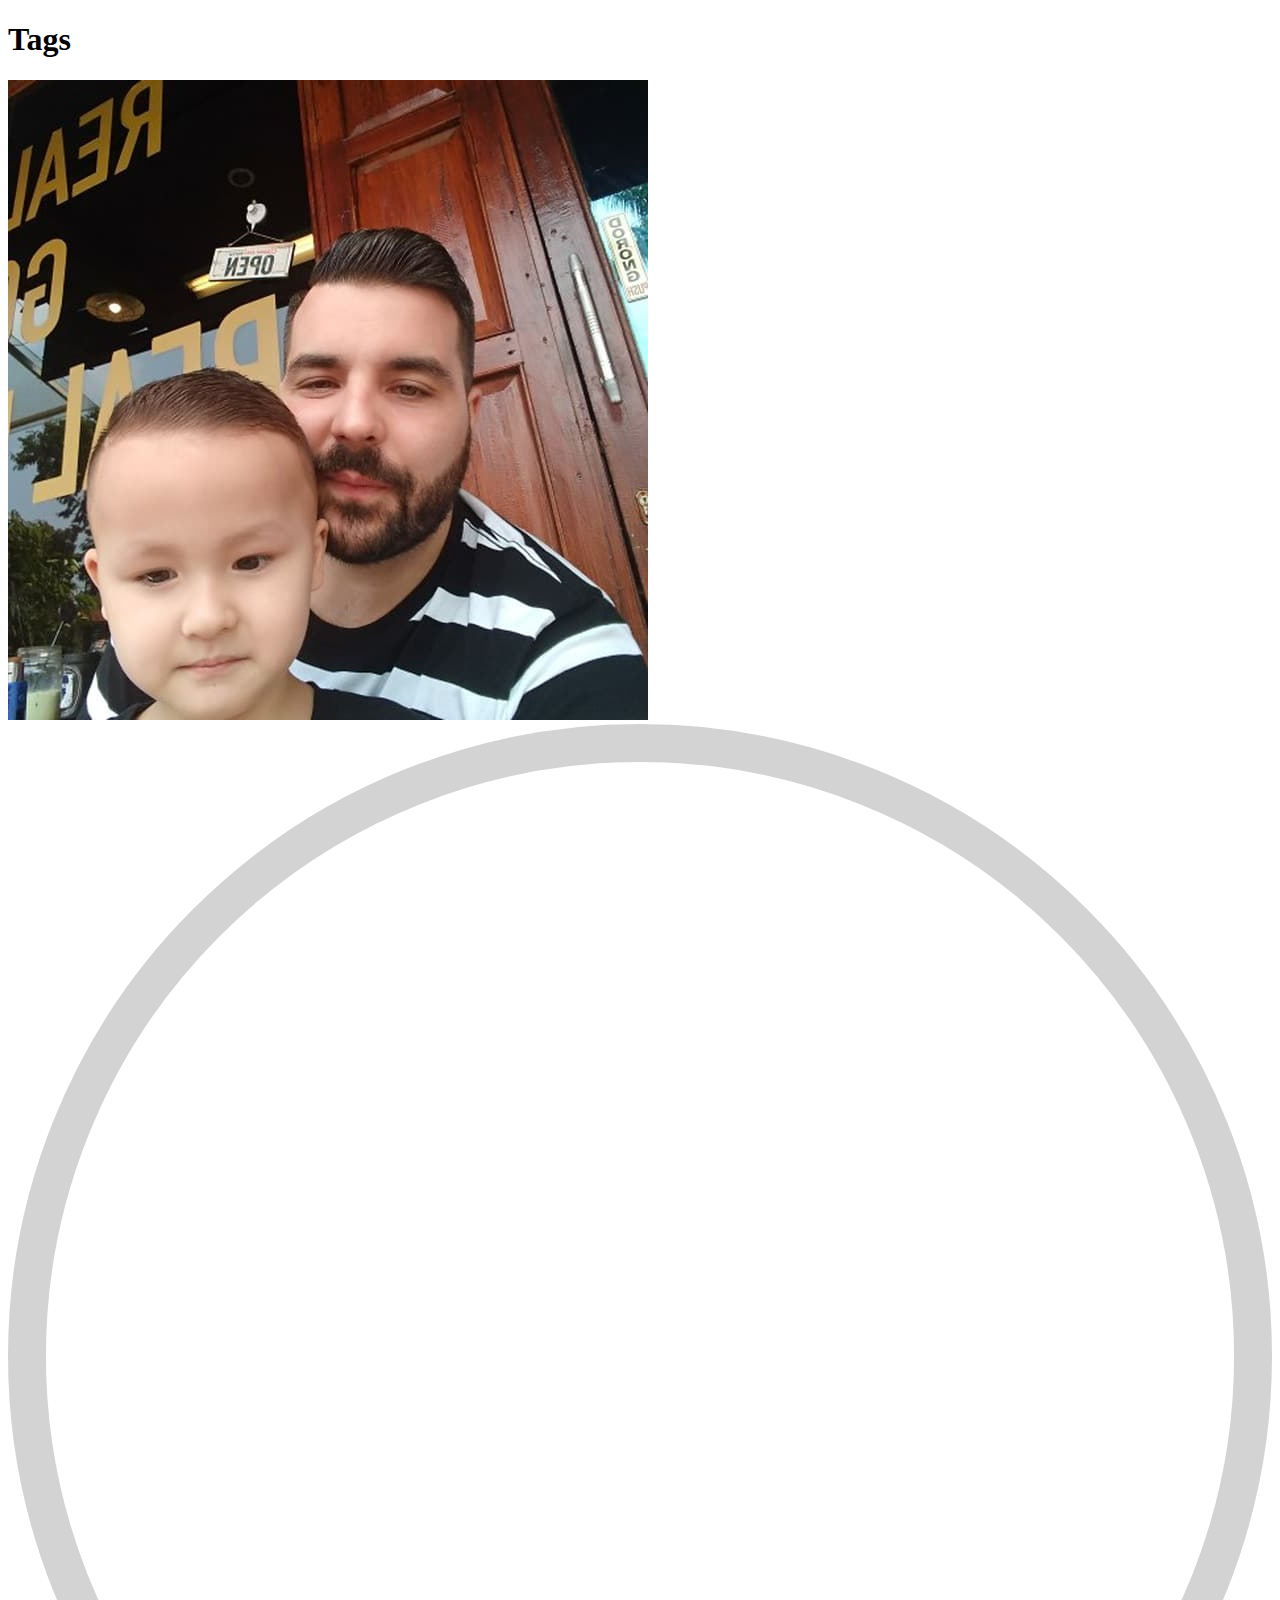
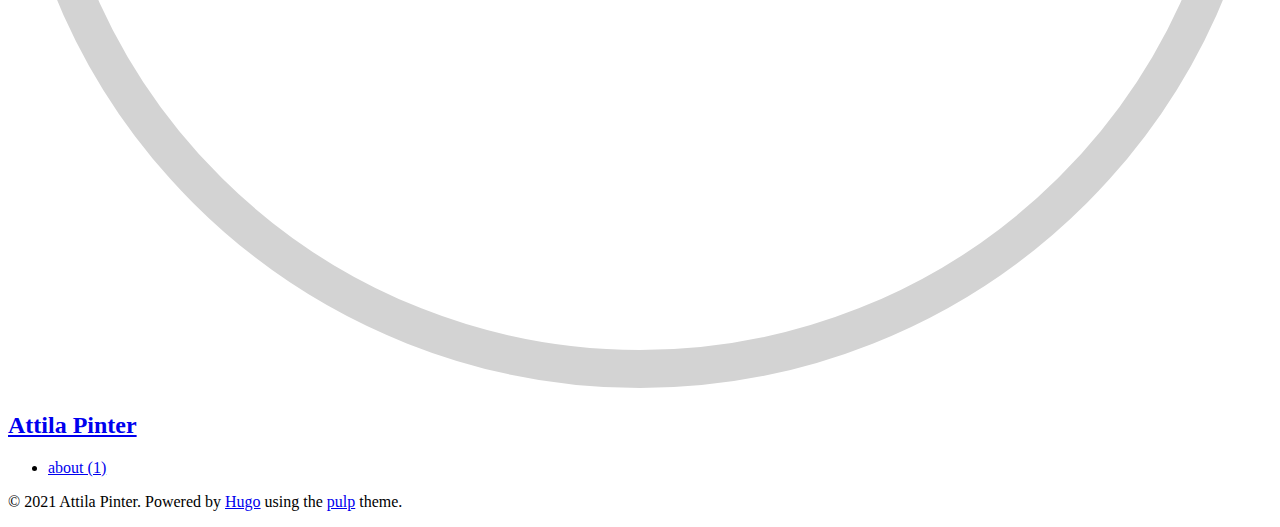
<file: tags/index.html>
<!DOCTYPE html>
<html>
  <head>
  <title>
      
          Tags - My Site
      
  </title>
  <meta charset="utf-8">
  <meta http-equiv="X-UA-Compatible" content="IE=edge">
  <meta name="viewport" content="width=device-width, initial-scale=1">
  <meta name="author" content="Attila Pinter" />
  <link rel="shortcut icon" type="image/x-icon" href="https://attilascp.github.io/img/favicon.ico">

  
  
  
  
  
  <link rel="stylesheet" href="https://attilascp.github.io/style.min.b7b9570f6f774933648cdbc6ce6fc2d2d448e20077ae7c61b5a59c6273a26a37.css" integrity="sha256-t7lXD293STNkjNvGzm/C0tRI4gB3rnxhtaWcYnOiajc=">
  
  
  
  <link rel="stylesheet" href="https://attilascp.github.io/style-dark.min.3fcb44d93d42323b116bad309a9f40af20f8f5a47470ef9dbf0528b41595b956.css" media="(prefers-color-scheme: dark)" integrity="sha256-P8tE2T1CMjsRa60wmp9AryD49aR0cO&#43;dvwUotBWVuVY=">
  <link rel="stylesheet" href="https://use.fontawesome.com/releases/v5.8.1/css/all.css" integrity="sha384-50oBUHEmvpQ+1lW4y57PTFmhCaXp0ML5d60M1M7uH2+nqUivzIebhndOJK28anvf" crossorigin="anonymous">

  
  

  <meta property="og:title" content="Tags" />
<meta property="og:description" content="" />
<meta property="og:type" content="website" />
<meta property="og:url" content="https://attilascp.github.io/tags/" />
<meta property="og:updated_time" content="2021-04-10T00:00:00+00:00" />
<meta itemprop="name" content="Tags">
<meta itemprop="description" content="">
<meta name="twitter:card" content="summary"/>
<meta name="twitter:image" content="https://attilascp.github.io//img/avatar.jpg"/>
<meta name="twitter:title" content="Tags"/>
<meta name="twitter:description" content=""/>

  <!--[if lte IE 9]>
  <script src="https://cdnjs.cloudflare.com/ajax/libs/classlist/1.1.20170427/classList.min.js"></script>
  <![endif]-->

  <!--[if lt IE 9]>
  <script src="https://cdn.jsdelivr.net/npm/html5shiv@3.7.3/dist/html5shiv.min.js"></script>
  <script src="https://cdn.jsdelivr.net/npm/respond.js@1.4.2/dest/respond.min.js"></script>
  <![endif]-->

  
  
</head>

  <body>
    
  <h1>Tags</h1>
  <header>
  
  <div class="avatar">
    <img class="avatarMask" src="https://attilascp.github.io//img/avatar3.jpg" alt="">
    <a href="https://attilascp.github.io/"><img class="avatar-border" src="https://attilascp.github.io//img/avatar-border.svg" alt=""></a>
  </div>
  
  <h2><a class="author" href="https://attilascp.github.io/">Attila Pinter</a></h2>
</header>

  
  <div id="tags">
    <ul>
      
        <li><a href="https://attilascp.github.io/tags/about/">about (1)</a></li>
      
    </ul>
  </div>
  <footer>
  <p>
  &copy; 2021 Attila Pinter.
  Powered by <a href="https://gohugo.io/">Hugo</a>
  using the <a href="https://github.com/koirand/pulp/">pulp</a> theme.
  </p>
</footer>


  </body>
</html>
</file>
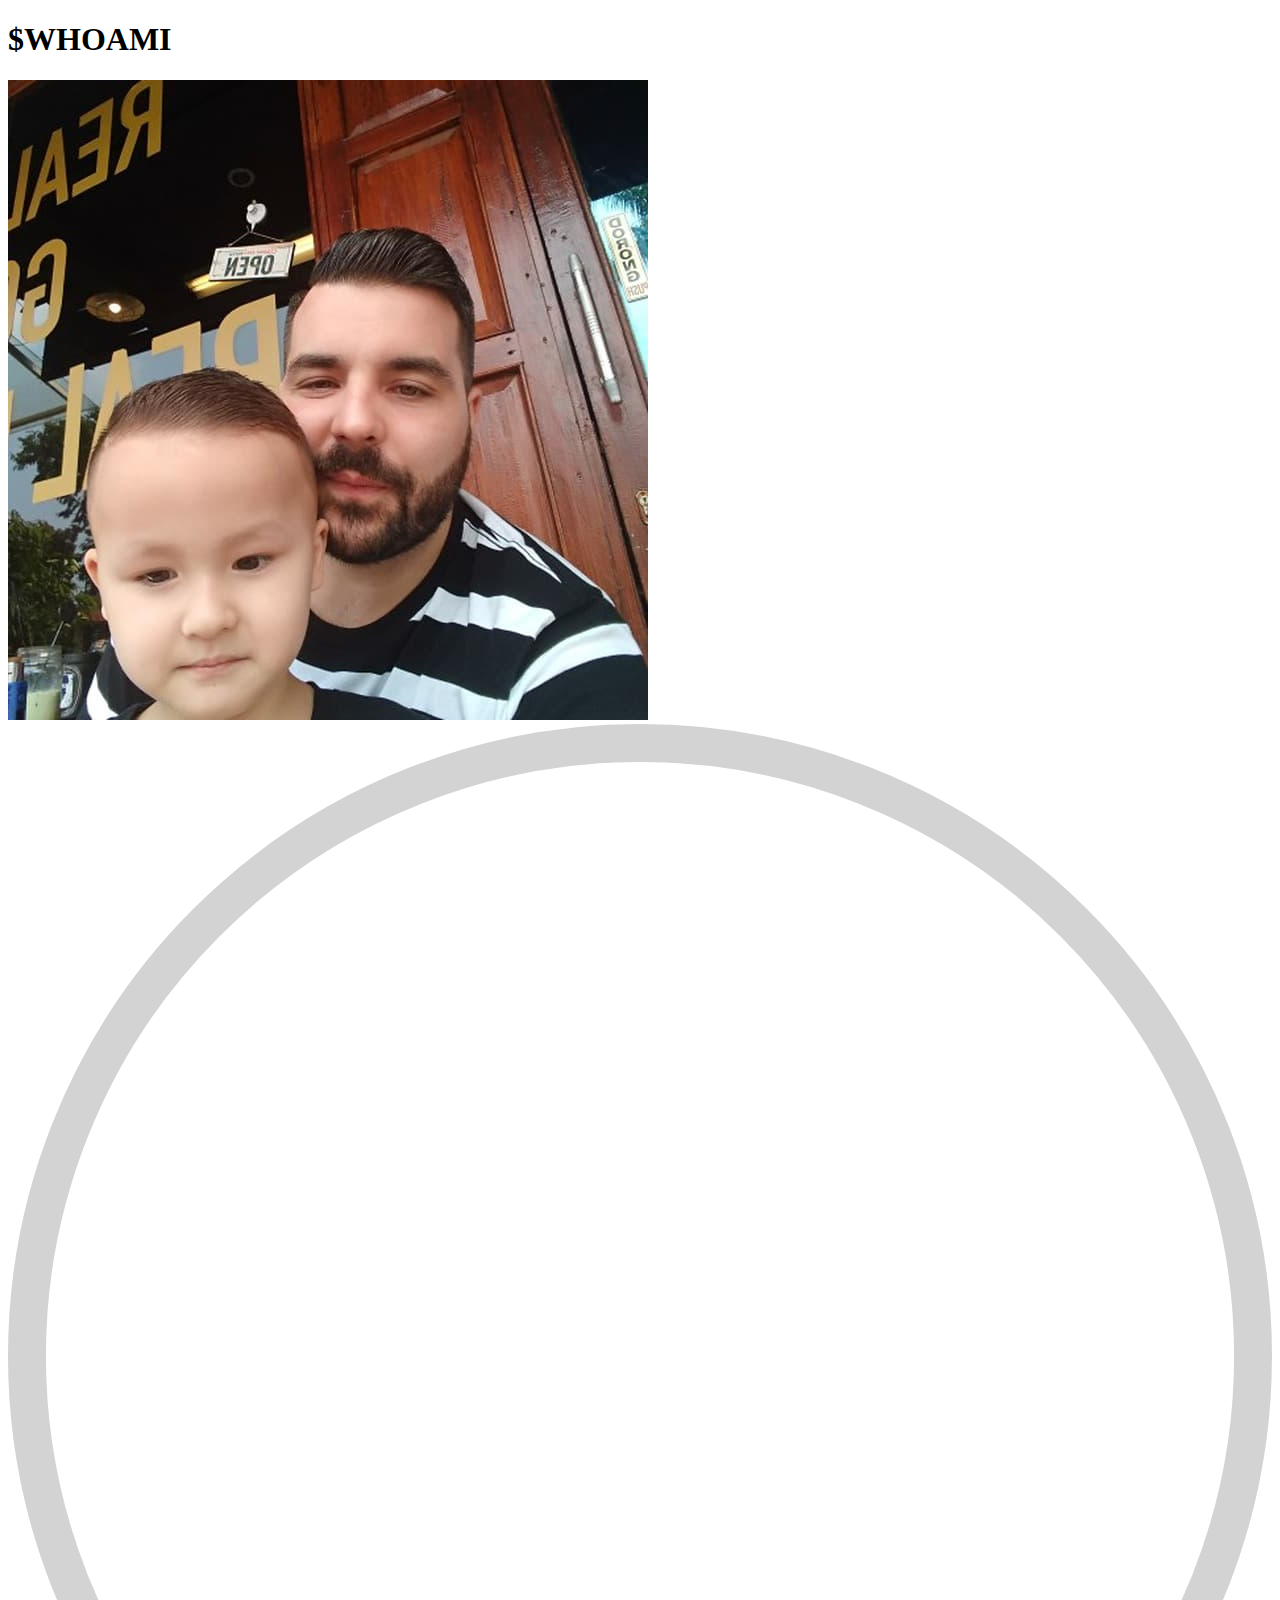
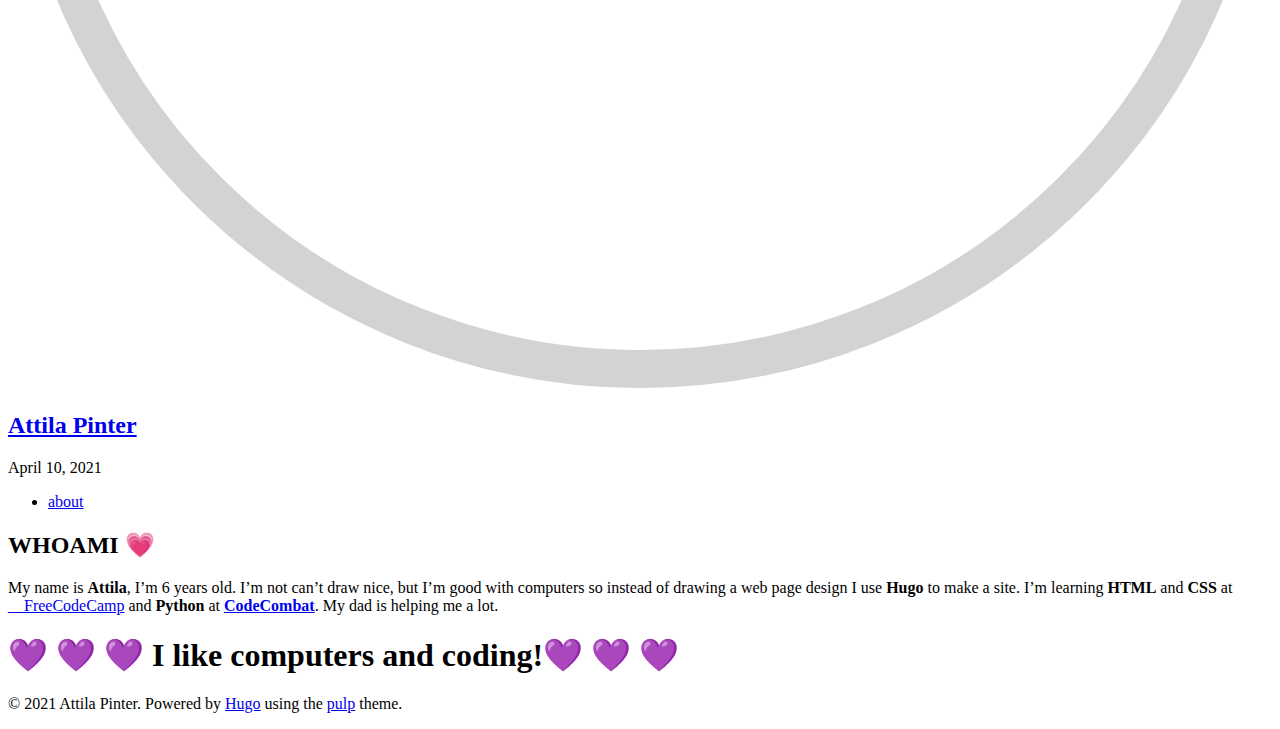
<file: blog/about/index.html>
<!DOCTYPE html>
<html>
  <head>
  <title>
      
          $WHOAMI - My Site
      
  </title>
  <meta charset="utf-8">
  <meta http-equiv="X-UA-Compatible" content="IE=edge">
  <meta name="viewport" content="width=device-width, initial-scale=1">
  <meta name="author" content="Attila Pinter" />
  <link rel="shortcut icon" type="image/x-icon" href="https://attilascp.github.io/img/favicon.ico">

  
  
  
  
  
  <link rel="stylesheet" href="https://attilascp.github.io/style.min.b7b9570f6f774933648cdbc6ce6fc2d2d448e20077ae7c61b5a59c6273a26a37.css" integrity="sha256-t7lXD293STNkjNvGzm/C0tRI4gB3rnxhtaWcYnOiajc=">
  
  
  
  <link rel="stylesheet" href="https://attilascp.github.io/style-dark.min.3fcb44d93d42323b116bad309a9f40af20f8f5a47470ef9dbf0528b41595b956.css" media="(prefers-color-scheme: dark)" integrity="sha256-P8tE2T1CMjsRa60wmp9AryD49aR0cO&#43;dvwUotBWVuVY=">
  <link rel="stylesheet" href="https://use.fontawesome.com/releases/v5.8.1/css/all.css" integrity="sha384-50oBUHEmvpQ+1lW4y57PTFmhCaXp0ML5d60M1M7uH2+nqUivzIebhndOJK28anvf" crossorigin="anonymous">

  
  

  <meta property="og:title" content="$WHOAMI" />
<meta property="og:description" content="WHOAMI 💗 My name is Attila, I&rsquo;m 6 years old. I&rsquo;m not can&rsquo;t draw nice, but I&rsquo;m good with computers so instead of drawing a web page design I use Hugo to make a site. I&rsquo;m learning HTML and CSS at __FreeCodeCamp and Python at CodeCombat. My dad is helping me a lot.
💜 💜 💜 I like computers and coding!💜 💜 💜 " />
<meta property="og:type" content="article" />
<meta property="og:url" content="https://attilascp.github.io/blog/about/" />
<meta property="article:published_time" content="2021-04-10T00:00:00+00:00" />
<meta property="article:modified_time" content="2021-04-10T00:00:00+00:00" />
<meta itemprop="name" content="$WHOAMI">
<meta itemprop="description" content="WHOAMI 💗 My name is Attila, I&rsquo;m 6 years old. I&rsquo;m not can&rsquo;t draw nice, but I&rsquo;m good with computers so instead of drawing a web page design I use Hugo to make a site. I&rsquo;m learning HTML and CSS at __FreeCodeCamp and Python at CodeCombat. My dad is helping me a lot.
💜 💜 💜 I like computers and coding!💜 💜 💜 ">
<meta itemprop="datePublished" content="2021-04-10T00:00:00+00:00" />
<meta itemprop="dateModified" content="2021-04-10T00:00:00+00:00" />
<meta itemprop="wordCount" content="63">



<meta itemprop="keywords" content="about," />
<meta name="twitter:card" content="summary"/>
<meta name="twitter:image" content="https://attilascp.github.io//img/avatar.jpg"/>
<meta name="twitter:title" content="$WHOAMI"/>
<meta name="twitter:description" content="WHOAMI 💗 My name is Attila, I&rsquo;m 6 years old. I&rsquo;m not can&rsquo;t draw nice, but I&rsquo;m good with computers so instead of drawing a web page design I use Hugo to make a site. I&rsquo;m learning HTML and CSS at __FreeCodeCamp and Python at CodeCombat. My dad is helping me a lot.
💜 💜 💜 I like computers and coding!💜 💜 💜 "/>

  <!--[if lte IE 9]>
  <script src="https://cdnjs.cloudflare.com/ajax/libs/classlist/1.1.20170427/classList.min.js"></script>
  <![endif]-->

  <!--[if lt IE 9]>
  <script src="https://cdn.jsdelivr.net/npm/html5shiv@3.7.3/dist/html5shiv.min.js"></script>
  <script src="https://cdn.jsdelivr.net/npm/respond.js@1.4.2/dest/respond.min.js"></script>
  <![endif]-->

  
  
</head>

  <body>
    
  <h1>$WHOAMI</h1>
  <header>
  
  <div class="avatar">
    <img class="avatarMask" src="https://attilascp.github.io//img/avatar3.jpg" alt="">
    <a href="https://attilascp.github.io/"><img class="avatar-border" src="https://attilascp.github.io//img/avatar-border.svg" alt=""></a>
  </div>
  
  <h2><a class="author" href="https://attilascp.github.io/">Attila Pinter</a></h2>
</header>

  
  
  
  <p class="date">April 10, 2021</p>
  
  
  
  <div id="tags">
    <ul>
      
        
        
          <li><a href="https://attilascp.github.io/tags/about/">about</a></li>
        
      
    </ul>
  </div>
  
  
  <div id="contentBody">
    <h2 id="whoami--">WHOAMI  💗</h2>
<p>My name is <strong>Attila</strong>, I&rsquo;m 6 years old. I&rsquo;m not can&rsquo;t draw nice, but I&rsquo;m good with computers so instead of drawing a web page design I use <strong>Hugo</strong> to make a site. I&rsquo;m learning <strong>HTML</strong> and <strong>CSS</strong> at <a href="freecodecamp.org">__FreeCodeCamp</a> and <strong>Python</strong> at <a href="codecombat.com"><strong>CodeCombat</strong></a>. My dad is helping me a lot.</p>
<h1 id="---i-like-computers-and-coding--">💜 💜 💜 I like computers and coding!💜 💜 💜</h1>

  </div>
  <footer>
  <p>
  &copy; 2021 Attila Pinter.
  Powered by <a href="https://gohugo.io/">Hugo</a>
  using the <a href="https://github.com/koirand/pulp/">pulp</a> theme.
  </p>
</footer>


  </body>
</html>
</file>
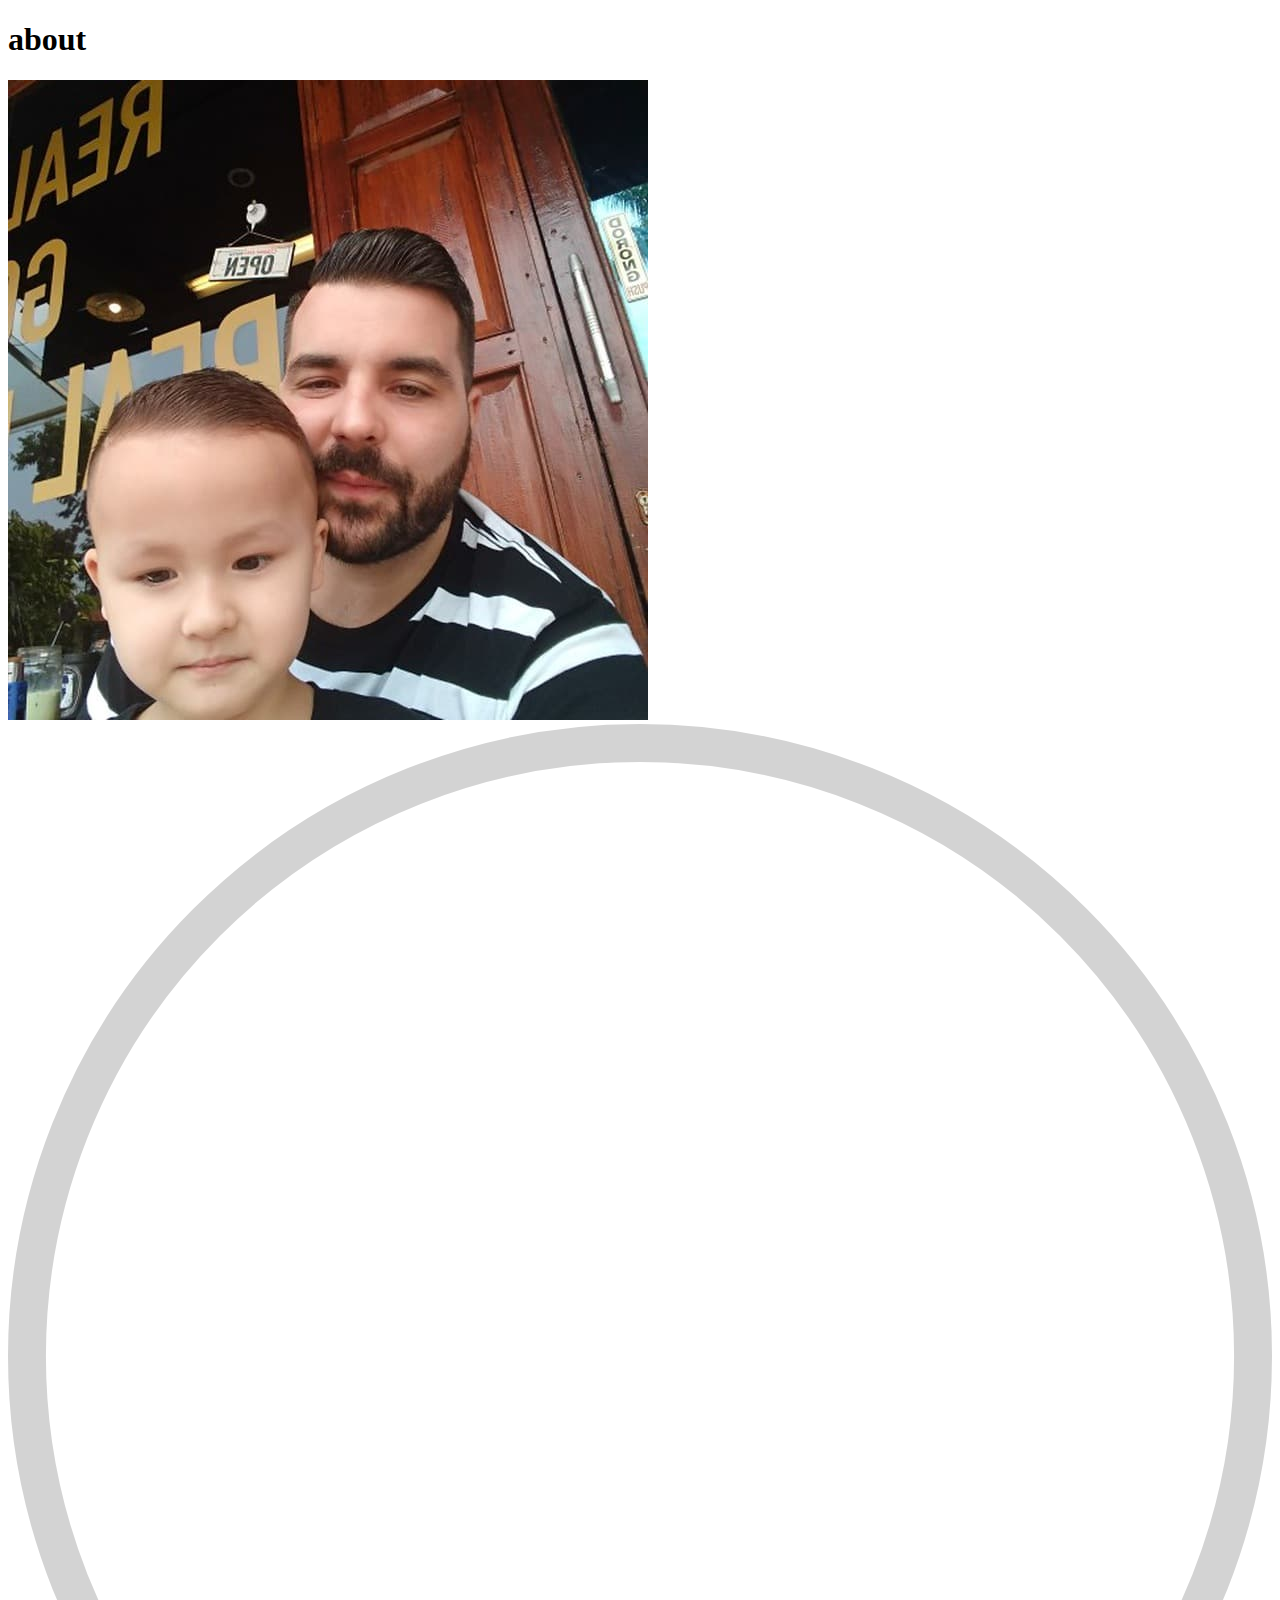
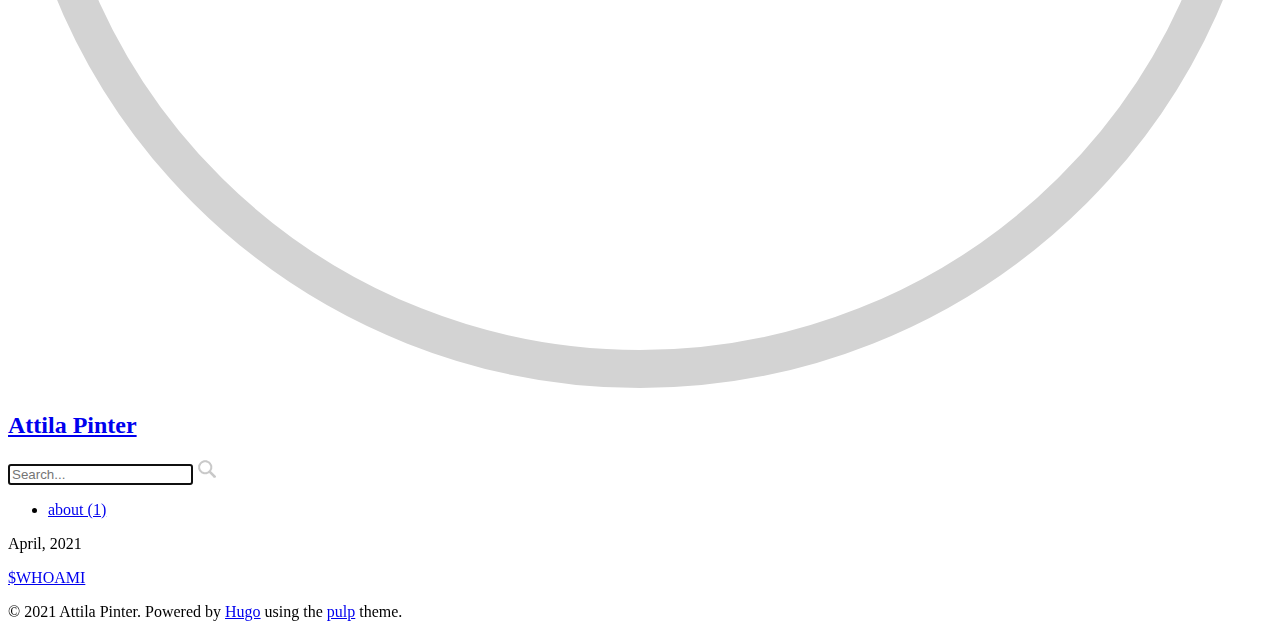
<file: tags/about/index.html>
<!DOCTYPE html>
<html>
  <head>
  <title>
      
          about - My Site
      
  </title>
  <meta charset="utf-8">
  <meta http-equiv="X-UA-Compatible" content="IE=edge">
  <meta name="viewport" content="width=device-width, initial-scale=1">
  <meta name="author" content="Attila Pinter" />
  <link rel="shortcut icon" type="image/x-icon" href="https://attilascp.github.io/img/favicon.ico">

  
  
  
  
  
  <link rel="stylesheet" href="https://attilascp.github.io/style.min.b7b9570f6f774933648cdbc6ce6fc2d2d448e20077ae7c61b5a59c6273a26a37.css" integrity="sha256-t7lXD293STNkjNvGzm/C0tRI4gB3rnxhtaWcYnOiajc=">
  
  
  
  <link rel="stylesheet" href="https://attilascp.github.io/style-dark.min.3fcb44d93d42323b116bad309a9f40af20f8f5a47470ef9dbf0528b41595b956.css" media="(prefers-color-scheme: dark)" integrity="sha256-P8tE2T1CMjsRa60wmp9AryD49aR0cO&#43;dvwUotBWVuVY=">
  <link rel="stylesheet" href="https://use.fontawesome.com/releases/v5.8.1/css/all.css" integrity="sha384-50oBUHEmvpQ+1lW4y57PTFmhCaXp0ML5d60M1M7uH2+nqUivzIebhndOJK28anvf" crossorigin="anonymous">

  
  

  <meta property="og:title" content="about" />
<meta property="og:description" content="" />
<meta property="og:type" content="website" />
<meta property="og:url" content="https://attilascp.github.io/tags/about/" />
<meta property="og:updated_time" content="2021-04-10T00:00:00+00:00" />
<meta itemprop="name" content="about">
<meta itemprop="description" content="">
<meta name="twitter:card" content="summary"/>
<meta name="twitter:image" content="https://attilascp.github.io//img/avatar.jpg"/>
<meta name="twitter:title" content="about"/>
<meta name="twitter:description" content=""/>

  <!--[if lte IE 9]>
  <script src="https://cdnjs.cloudflare.com/ajax/libs/classlist/1.1.20170427/classList.min.js"></script>
  <![endif]-->

  <!--[if lt IE 9]>
  <script src="https://cdn.jsdelivr.net/npm/html5shiv@3.7.3/dist/html5shiv.min.js"></script>
  <script src="https://cdn.jsdelivr.net/npm/respond.js@1.4.2/dest/respond.min.js"></script>
  <![endif]-->

  
  
</head>

  <body>
    
  <h1>about</h1>
  <header>
  
  <div class="avatar">
    <img class="avatarMask" src="https://attilascp.github.io//img/avatar3.jpg" alt="">
    <a href="https://attilascp.github.io/"><img class="avatar-border" src="https://attilascp.github.io//img/avatar-border.svg" alt=""></a>
  </div>
  
  <h2><a class="author" href="https://attilascp.github.io/">Attila Pinter</a></h2>
</header>

  
  <div id="searchBox">
    <input type="text" id="searchBoxInput" placeholder="Search..." />
    <img id="searchBoxIcon" src="https://attilascp.github.io//img/search.png" />
  </div>
  
  <div id="searchResults"></div>
  
  <div id="tags">
    <ul>
      
        <li><a href="https://attilascp.github.io/tags/about/">about (1)</a></li>
      
    </ul>
  </div>
  
  <div id="contentsList">
    
    
    
    <p class="date">April, 2021</p>
    
      <p><a href="https://attilascp.github.io/blog/about/">$WHOAMI</a></p>
    
    
  </div>
  <footer>
  <p>
  &copy; 2021 Attila Pinter.
  Powered by <a href="https://gohugo.io/">Hugo</a>
  using the <a href="https://github.com/koirand/pulp/">pulp</a> theme.
  </p>
</footer>

  
  
  
  
  
  <script src="https://attilascp.github.io/bundle.min.65ae36b1a05345f3dd14ac000e123bc2c9cd2d5f61a54acc740edf56c8a91781.js"></script>

  </body>
</html>
</file>
